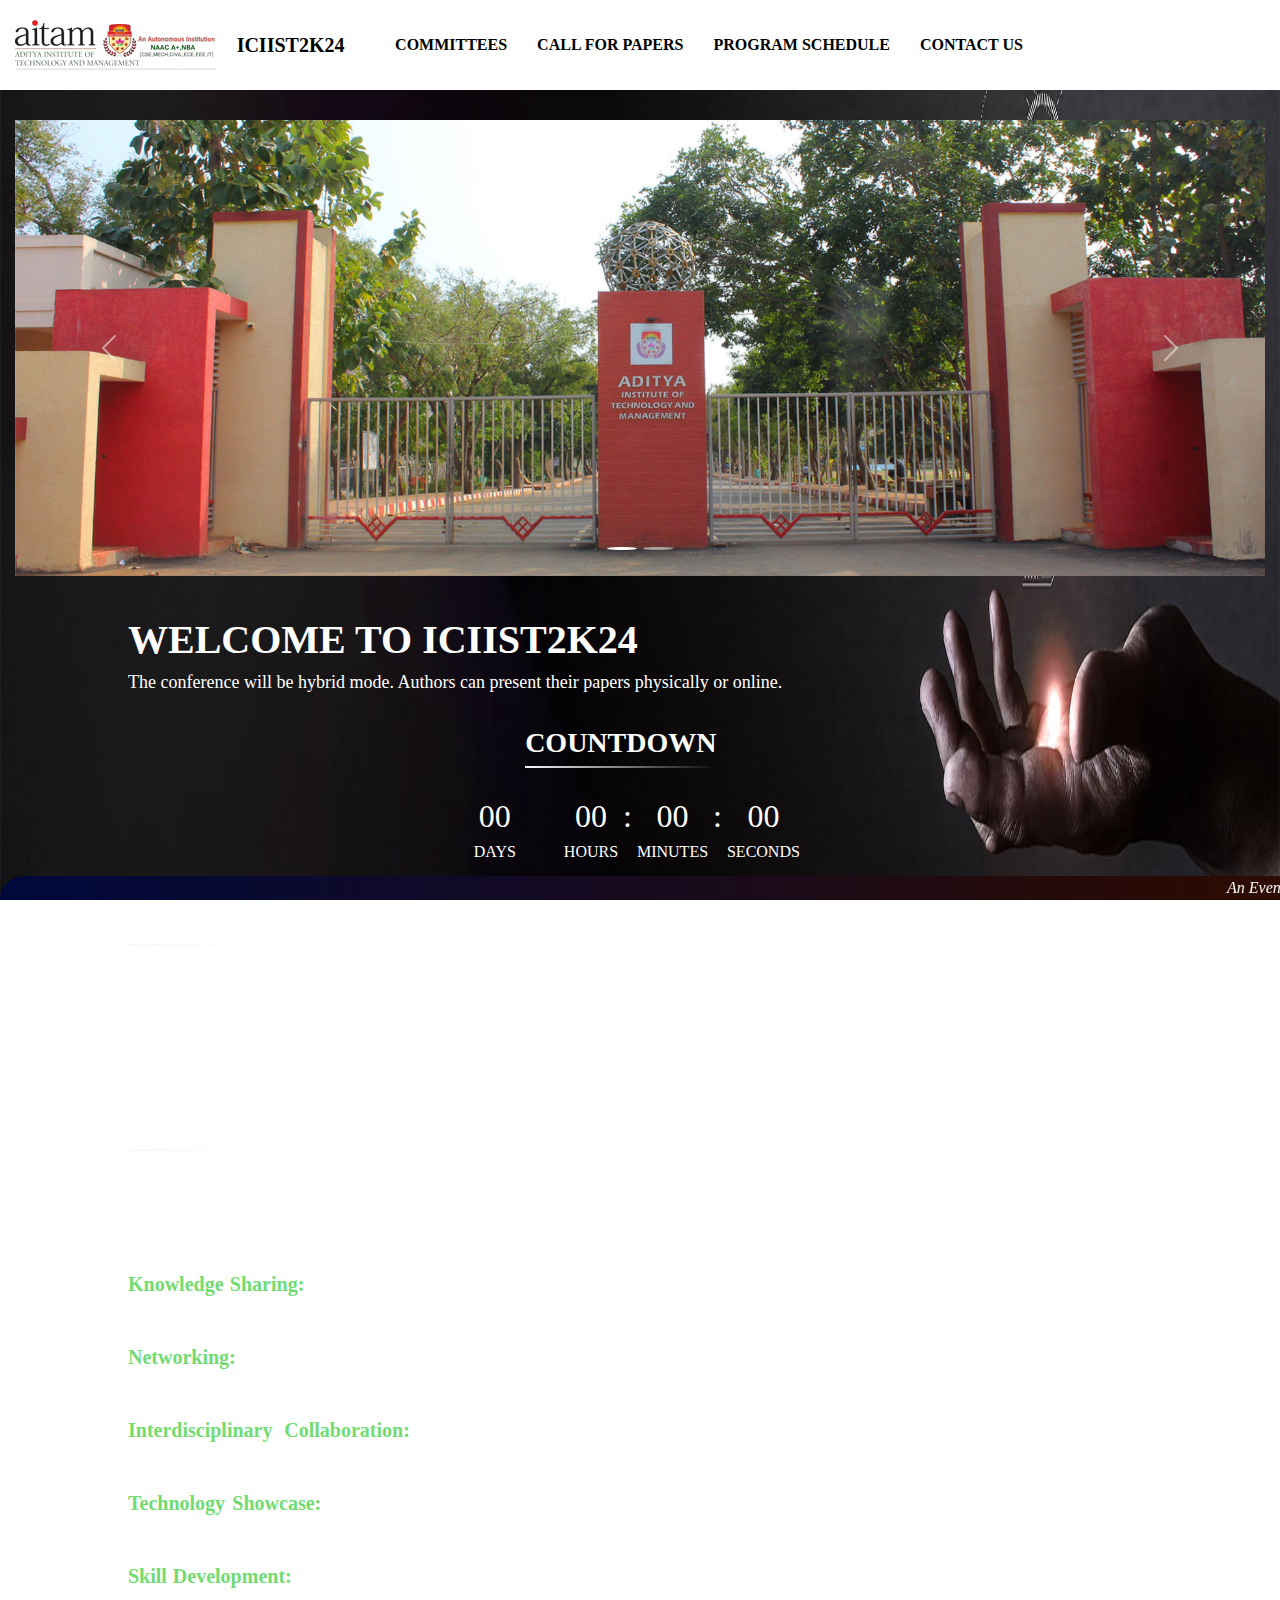
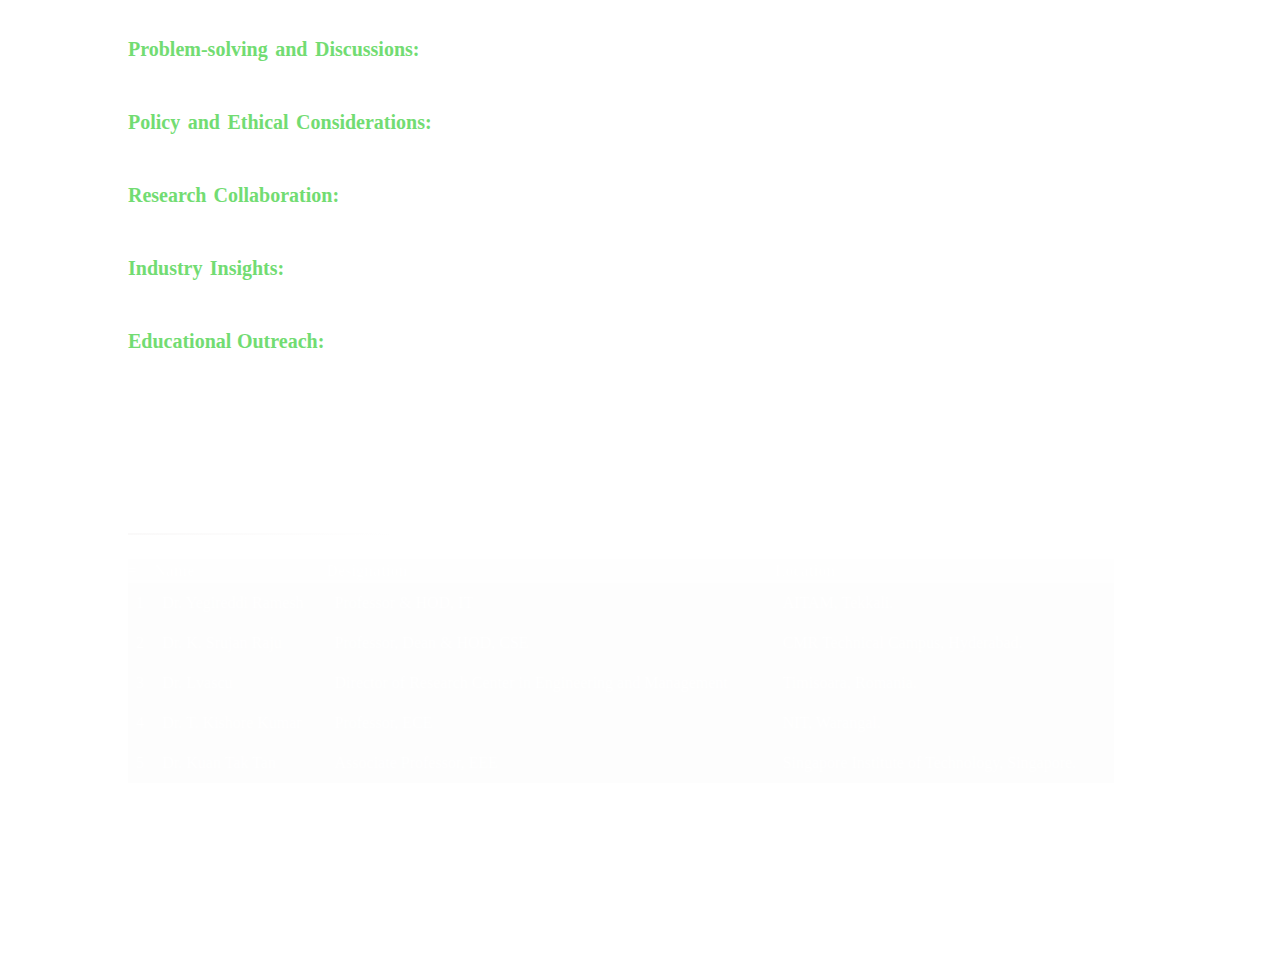
<file: index.html>
<!DOCTYPE html>
<html lang="en">
<head>
  <meta charset="UTF-8">
  <meta name="viewport" content="width=device-width, initial-scale=1">
  <title>ICIIST2K24</title>
  <link href="https://cdn.jsdelivr.net/npm/bootstrap@5.3.3/dist/css/bootstrap.min.css" rel="stylesheet" integrity="sha384-QWTKZyjpPEjISv5WaRU9OFeRpok6YctnYmDr5pNlyT2bRjXh0JMhjY6hW+ALEwIH" crossorigin="anonymous">
  <link rel="stylesheet" href="./style.css"/>
  <script src="https://cdn.jsdelivr.net/npm/bootstrap@5.3.3/dist/js/bootstrap.bundle.min.js" integrity="sha384-YvpcrYf0tY3lHB60NNkmXc5s9fDVZLESaAA55NDzOxhy9GkcIdslK1eN7N6jIeHz" crossorigin="anonymous"></script>
</head>
<body>
    <header class="header">
        <img src="./aitam logo.png">
        <a href="#" class="logo">ICIIST2K24</a>
        <nav class="navbar">
            <a href="./committees.html">COMMITTEES</a>
            <a href="./callforpapers.html">CALL FOR PAPERS</a>
            <a href="./programschedule.html">PROGRAM SCHEDULE</a>
            <a href="#">CONTACT US</a>
            <a></a>
            <a></a>
            <a></a>
            <button type="button">REGISTER HERE</button>
        </nav>
    </header>
    <section id="carousel">
        <div width="97%" style="margin: 120px 15px 20px 15px;height:330px">
            <div id="carouselExampleCaptions" class="carousel slide">
                <div class="carousel-indicators">
                    <button type="button" data-bs-target="#carouselExampleCaptions" data-bs-slide-to="0" class="active" aria-current="true" aria-label="Slide 1"></button>
                    <button type="button" data-bs-target="#carouselExampleCaptions" data-bs-slide-to="1" aria-label="Slide 2"></button>
                </div>
                <div class="carousel-inner">
                    <div class="carousel-item active">
                        <img src="./carousel-1.jpg" class="d-block w-100" alt="...">
                        <div class="carousel-caption d-none d-md-block">
                        
                    </div>
                </div>
                <div class="carousel-item">
                    <img src="./carousel-2.jpg" class="d-block w-100" alt="...">
                    <div class="carousel-caption d-none d-md-block">
                        
                    </div>
                </div>
            </div>
            <button class="carousel-control-prev" type="button" data-bs-target="#carouselExampleCaptions" data-bs-slide="prev">
                <span class="carousel-control-prev-icon" aria-hidden="true"></span>
                <span class="visually-hidden">Previous</span>
            </button>
            <button class="carousel-control-next" type="button" data-bs-target="#carouselExampleCaptions" data-bs-slide="next">
                <span class="carousel-control-next-icon" aria-hidden="true"></span>
                <span class="visually-hidden">Next</span>
            </button>
        </div>
    </section>
    <section id="content" style="margin: 13% 13% 0px 10%; text-align: justify;">
        <h1>WELCOME TO ICIIST2K24</h1>
        <h6>The conference will be hybrid mode. Authors can present their papers physically or online.</h6>
        <br>
        <h3><center><span class="bb-short-underline">COUNTDOWN</span></center></h3><br>
        <div id = "COUNTDOWN" class = "COUNTDOWN"><center>
            <ul>
                <li><span id="days">00</span>DAYS</li>
                <li><span id="hours">00</span>HOURS</li>
                <li class="separator">:</li>
                <li><span id="minutes">00</span>MINUTES</li>
                <li class="separator">:</li>
                <li><span id="seconds">00</span>SECONDS</li>
            </ul></center>
        </div>
        <script>
            var countDownDate = new Date ("AUG 02, 2024 00:00:00").getTime();
            var x = setInterval (function()
            {
                var now = new Date().getTime();
                var distance = countDownDate - now;
                var days = Math.floor(distance / (1000 * 60 * 60 * 24));
                var hours = Math.floor((distance % (1000 * 60 * 60 * 24))/(1000 * 60 * 60));
                var minutes = Math.floor((distance % (1000 * 60 * 60))/(1000 * 60));
                var seconds = Math.floor((distance % (1000 * 60)) / 1000);
                document.getElementById("days").innerHTML = days;
                document.getElementById("hours").innerHTML = hours;
                document.getElementById("minutes").innerHTML = minutes;
                document.getElementById("seconds").innerHTML = seconds;
            },1000);
        </script>
        <br>
        <h3><span class="bb-short-underline">OVERVIEW</span></h3><br>
        <h6>International conferences on innovation, intelligent systems, and smart technologies serve as platforms for researchers, academicians, industry professionals, and policymakers to exchange ideas, share the latest research findings, and discuss advancements in various technological domains. These conferences often cover a broad range of topics, including but not limited to: Intelligent Systems and Artificial Intelligence (AI), Smart Technologies and Internet of Things (IoT), Cyber-Physical Systems, Big Data and Analytics, and Healthcare Technologies</h6>
        <br>
        <h3><span class="bb-short-underline">OBJECTIVES</span></h3><br>
        <h6>The objective of a conference on innovation, intelligent, and smart systems is to bring together professionals, researchers, and experts from various fields to exchange knowledge, ideas, and experiences related to the latest advancements in innovation and intelligent technologies in the domain of Computer Science and Electronics. Here are some key objectives that such a conference might aim to achieve:</h6>
        
        <p style="font-size: 18px;"><strong style="color: rgb(114, 220, 114);font-size: 20px;">Knowledge Sharing:</strong> Facilitate the exchange of cutting-edge research, developments, and best practices in the fields of innovation, intelligent systems, and smart technologies.</p>
        <p style="font-size: 18px;"><strong style="color: rgb(114, 220, 114);font-size: 20px;">Networking:</strong> Provide a platform for participants to network with their peers, fostering collaborations and partnerships between academia, industry, and other stakeholders.</p>
        <p style="font-size: 18px;"><strong style="color: rgb(114, 220, 114);font-size: 20px;">Interdisciplinary Collaboration:</strong> Encourage collaboration between professionals from different disciplines, promoting the integration of diverse perspectives and expertise to address complex challenges.</p>
        <p style="font-size: 18px;"><strong style="color: rgb(114, 220, 114);font-size: 20px;">Technology Showcase:</strong> Showcase the latest innovations, products, and technologies in the fields of intelligent systems and smart technologies, allowing participants to stay updated on industry trends.</p>
        <p style="font-size: 18px;"><strong style="color: rgb(114, 220, 114);font-size: 20px;">Skill Development:</strong> Offer workshops, tutorials, and training sessions to enhance the skills and knowledge of attendees in areas such as artificial intelligence, machine learning, Internet of Things (IoT), and other relevant domains.</p>
        <p style="font-size: 18px;"><strong style="color: rgb(114, 220, 114);font-size: 20px;">Problem-solving and Discussions:</strong> Provide a platform for discussions on challenges and issues in the field, fostering problem-solving discussions that can lead to new insights and solutions.</p>
        <p style="font-size: 18px;"><strong style="color: rgb(114, 220, 114);font-size: 20px;">Policy and Ethical Considerations:</strong> Address the ethical implications and policy considerations associated with the adoption of intelligent and smart systems, ensuring responsible and sustainable development.</p>
        <p style="font-size: 18px;"><strong style="color: rgb(114, 220, 114);font-size: 20px;">Research Collaboration:</strong> Facilitate research collaboration by bringing together researchers working on similar or complementary topics, encouraging the sharing of resources and expertise.</p>
        <p style="font-size: 18px;"><strong style="color: rgb(114, 220, 114);font-size: 20px;">Industry Insights:</strong> Offer insights from industry leaders on the practical applications of intelligent and smart systems, showcasing successful case studies and real-world implementations.</p>
        <p style="font-size: 18px;"><strong style="color: rgb(114, 220, 114);font-size: 20px;">Educational Outreach:</strong> Provide opportunities for students and early-career professionals to learn from established experts, fostering the growth of the next generation of innovators in the field.</p>
        <p style="font-size: 18px;">By achieving these objectives, a conference on innovation, intelligent, and smart systems aims to contribute to the advancement of knowledge, promote collaboration, and drive progress in the development and application of intelligent technologies.</p>    
        <br>
        
        <h3><span class="bb-short-underline">EDITORIAL BOARD</span></h3><br>
        <table style="width: 100%;">
              <tr>
                <th>#</th>
                <th>Name</th>
                <th>Designation</th>
                <th>Location</th>
              </tr>
            </thead>
            <tbody>
              <tr>
                <td>1</td>
                <td>Dr. Yegireddi Ramesh</td>
                <td>Professor & HOD, IT</td>
                <td>AITAM, Tekkali.</td>
              </tr>
              <tr>
                <td>2</td>
                <td>Dr. K. Srujan Raju</td>
                <td>Professor, Dean & HOD, CSE</td>
                <td>CMR Technical Campus, Hyderabad.</td>
              </tr>
              <tr>
                <td>3</td>
                <td>Dr. Lvascu</td>
                <td>Director of Research Center in Engineering and Management</td>
                <td>Timisoara, Romania.</td>
              </tr>
              <tr>
                <td>4</td>
                <td>Dr. T. Kishore Kumar</td>
                <td>Professor, ECE</td>
                <td>NIT, Warangal.</td>
              </tr>
              <tr>
                <td>5</td>
                <td>Dr. Kuan Tak Tan</td>
                <td>Associate Professor, EEE</td>
                <td>Singapore Institute of Technology, Singapore.</td>
              </tr>
            </tbody>
        </table>
        <br>    </section>
    <section id="footer" style="margin: 13% 100% 13% 13%; text-align: justify;"></section>
    <footer>
                <marquee><i>An Event Organising and Hosting by IT Department of AITAM. Copyright &copy 2024, AITAM. All Rights Reserved.</i></marquee>
    </footer>
</section>
</body>
</file>
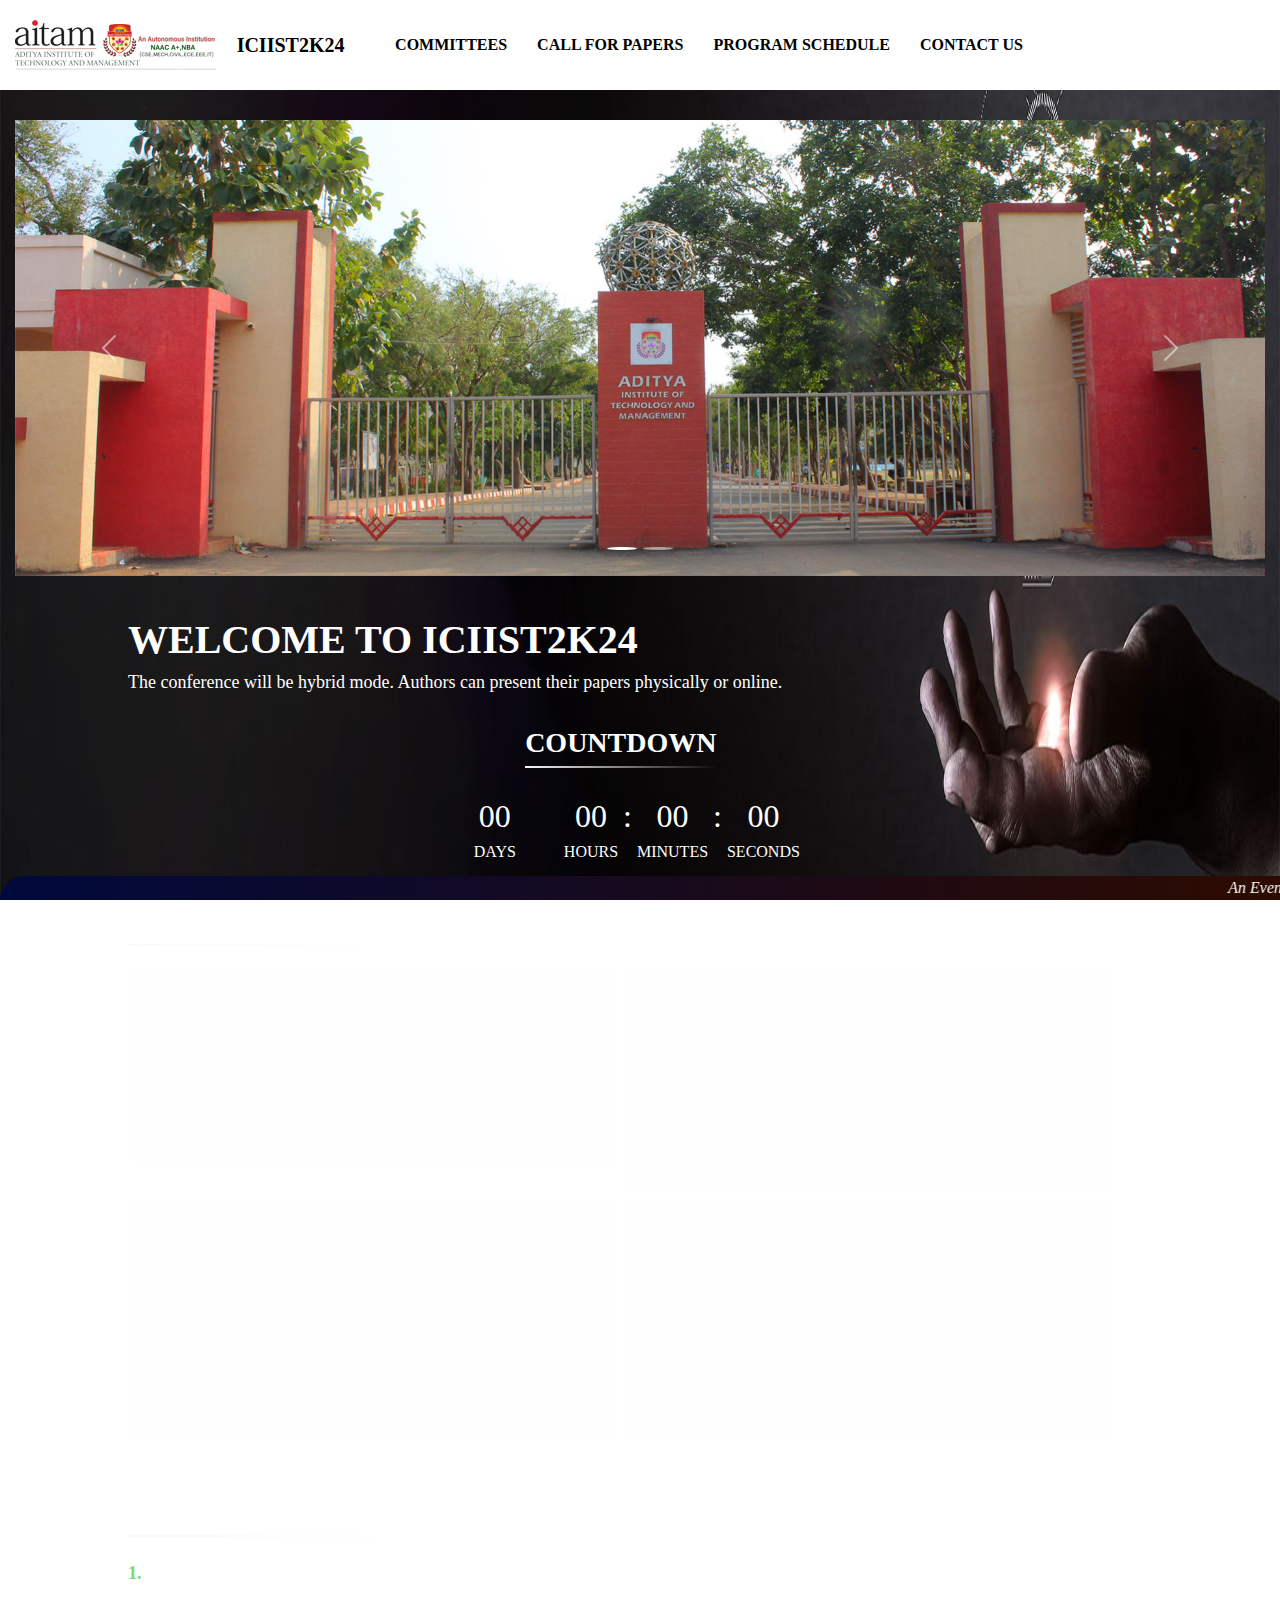
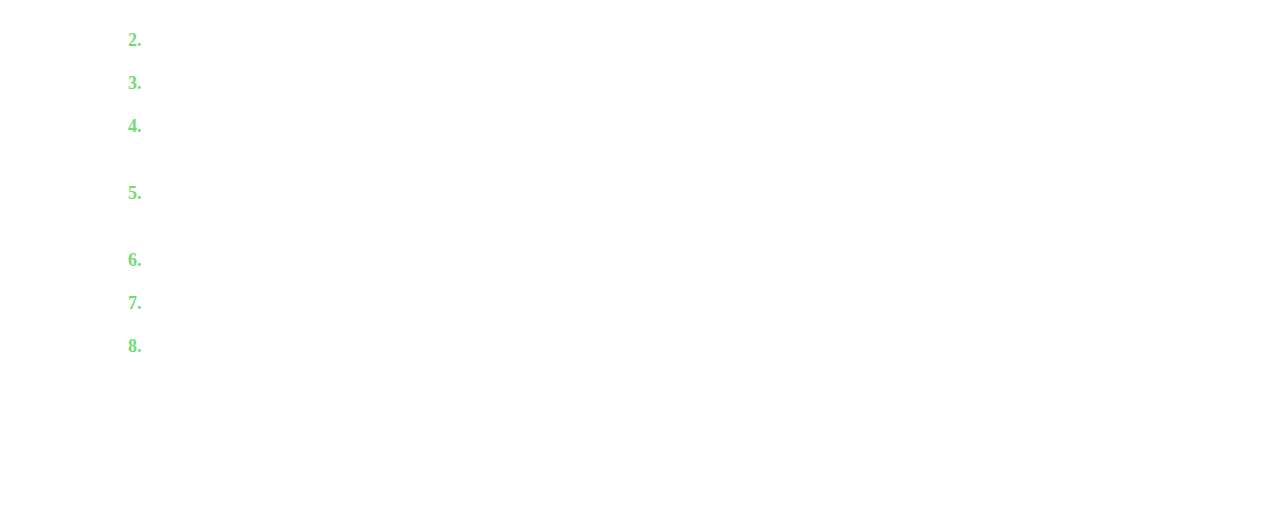
<file: callforpapers.html>
<!DOCTYPE html>
<html lang="en">
<head>
  <meta charset="UTF-8">
  <meta name="viewport" content="width=device-width, initial-scale=1">
  <title>ICIIST2K24</title>
  <link href="https://cdn.jsdelivr.net/npm/bootstrap@5.3.3/dist/css/bootstrap.min.css" rel="stylesheet" integrity="sha384-QWTKZyjpPEjISv5WaRU9OFeRpok6YctnYmDr5pNlyT2bRjXh0JMhjY6hW+ALEwIH" crossorigin="anonymous">
  <link rel="stylesheet" href="./style.css"/>
  <script src="https://cdn.jsdelivr.net/npm/bootstrap@5.3.3/dist/js/bootstrap.bundle.min.js" integrity="sha384-YvpcrYf0tY3lHB60NNkmXc5s9fDVZLESaAA55NDzOxhy9GkcIdslK1eN7N6jIeHz" crossorigin="anonymous"></script>
</head>
<body>
    <header class="header">
        <img src="./aitam logo.png">
        <a href="#" class="logo">ICIIST2K24</a>
        <nav class="navbar">
            <a href="./committees.html">COMMITTEES</a>
            <a href="./callforpapers.html">CALL FOR PAPERS</a>
            <a href="./programschedule.html">PROGRAM SCHEDULE</a>
            <a href="#">CONTACT US</a>
            <a></a>
            <a></a>
            <a></a>
            <button type="button">REGISTER HERE</button>
        </nav>
    </header>
    <section id="carousel">
        <div width="97%" style="margin: 120px 15px 20px 15px;height:330px">
            <div id="carouselExampleCaptions" class="carousel slide">
                <div class="carousel-indicators">
                    <button type="button" data-bs-target="#carouselExampleCaptions" data-bs-slide-to="0" class="active" aria-current="true" aria-label="Slide 1"></button>
                    <button type="button" data-bs-target="#carouselExampleCaptions" data-bs-slide-to="1" aria-label="Slide 2"></button>
                </div>
                <div class="carousel-inner">
                    <div class="carousel-item active">
                        <img src="./carousel-1.jpg" class="d-block w-100" alt="...">
                        <div class="carousel-caption d-none d-md-block">
                        
                    </div>
                </div>
                <div class="carousel-item">
                    <img src="./carousel-2.jpg" class="d-block w-100" alt="...">
                    <div class="carousel-caption d-none d-md-block">
                        
                    </div>
                </div>
            </div>
            <button class="carousel-control-prev" type="button" data-bs-target="#carouselExampleCaptions" data-bs-slide="prev">
                <span class="carousel-control-prev-icon" aria-hidden="true"></span>
                <span class="visually-hidden">Previous</span>
            </button>
            <button class="carousel-control-next" type="button" data-bs-target="#carouselExampleCaptions" data-bs-slide="next">
                <span class="carousel-control-next-icon" aria-hidden="true"></span>
                <span class="visually-hidden">Next</span>
            </button>
        </div>
    </section>
    <section id="content" style="margin: 13% 13% 0px 10%; text-align: justify;">
        <h1>WELCOME TO ICIIST2K24</h1>
        <h6>The conference will be hybrid mode. Authors can present their papers physically or online.</h6>
        <br>
        <h3><center><span class="bb-short-underline">COUNTDOWN</span></center></h3><br>
        <div id = "COUNTDOWN" class = "COUNTDOWN"><center>
            <ul>
                <li><span id="days">00</span>DAYS</li>
                <li><span id="hours">00</span>HOURS</li>
                <li class="separator">:</li>
                <li><span id="minutes">00</span>MINUTES</li>
                <li class="separator">:</li>
                <li><span id="seconds">00</span>SECONDS</li>
            </ul></center>
        </div>
        <script>
            var countDownDate = new Date ("AUG 02, 2024 00:00:00").getTime();
            var x = setInterval (function()
            {
                var now = new Date().getTime();
                var distance = countDownDate - now;
                var days = Math.floor(distance / (1000 * 60 * 60 * 24));
                var hours = Math.floor((distance % (1000 * 60 * 60 * 24))/(1000 * 60 * 60));
                var minutes = Math.floor((distance % (1000 * 60 * 60))/(1000 * 60));
                var seconds = Math.floor((distance % (1000 * 60)) / 1000);
                document.getElementById("days").innerHTML = days;
                document.getElementById("hours").innerHTML = hours;
                document.getElementById("minutes").innerHTML = minutes;
                document.getElementById("seconds").innerHTML = seconds;
            },1000);
        </script>
        <br>
        <h3><span class="bb-short-underline">CALL FOR PAPERS</span></h3><br>
        <div class="container">
            <div class="row">
              <div class="col-md-6">
                  <div class="paper-item">
                      <h4>INTELLIGENT SYSTEMS</h4>
                      <h6>
                          1. Artificial Intelligence<br>
                          2. Pattern & Speech Recognition<br>
                          3. Fuzzy Logic & Soft Computing<br>
                          4. Neural Networks<br><br>
                      <h6>
                  </div>
              </div>
              <div class="col-md-6">
                  <div class="paper-item">
                      <h4>NETWORKING AND CYBER SECURITY</h4>
                      <h6>
                          1. Cyber Security in Wireless Networks<br>
                          2. Intrusion and Anomaly Detection<br>
                          3. Machine Learning for Cyber Security<br>
                          4. Security and Privacy in Cloud Computing<br>
                          5. Mobile Adhoc and Sensor Networks
                      <h6>
                  </div>
              </div>
              <div class="col-md-6">
                  <div class="paper-item">
                      <h4>SMART SYSTEMS</h4>
                      <h6>
                          1. Smart Computing for Security<br>
                          2. Smart Computing for Data Science<br>
                          3. Smart Computing for Artificial Intelligence<br><br><br><br><br>
                      <h6>
                  </div>
              </div>
              <div class="col-md-6">
                  <div class="paper-item">
                      <h4>ELECTRONICS</h4>
                      <h6>
                          1. Digital Signal Processing<br>
                          2. Media Image and Vidoe Processing<br>
                          3. Wireless Communication Networks<br>
                          4. VLSI, Embedded Systems and IoT<br>
                          5. Applications of AI in Electronic Systems<br>
                          6. 5G and GPS Systems<br>
                          7. Machine Learning and Deep Learning
                      <h6>
                  </div>
              </div>
            </div>
          </div>
          <br><br>
        
        <h3><span class="bb-short-underline">AUTHOR GUIDELINES</span></h3><br>
        <p style="font-size: 16px;"><strong style="color: rgb(114, 220, 114);font-size: 18px;">1.</strong> Authors should submit their papers only through the Microsoft CMT Conference link. Create/sign up for a Microsoft CMT account and upload your paper.</p>
        <p style="font-size: 16px;"><strong style="color: rgb(114, 220, 114);font-size: 18px;">2.</strong> The papers which are not in the required format will be subjected to rejection without any judgment on its quality.</p>
        <p style="font-size: 16px;"><strong style="color: rgb(114, 220, 114);font-size: 18px;">3.</strong> Plagiarism report of the content exceeding the acceptable range will not be permitted for presentation.</p>
        <p style="font-size: 16px;"><strong style="color: rgb(114, 220, 114);font-size: 18px;">4.</strong> All papers that conform to submission guidelines will be peer-reviewed and evaluated based on originality, innovation, technical and/or research content/depth, correctness, relevance to conference, contributions, and readability.</p>
        <p style="font-size: 16px;"><strong style="color: rgb(114, 220, 114);font-size: 18px;">5.</strong> At least one author of an accepted paper should register for their paper to be presented/ published. The co-authors can pay the participant amount to attend the conference/workshop (s).</p>
        <p style="font-size: 16px;"><strong style="color: rgb(114, 220, 114);font-size: 18px;">6.</strong> If an author has got more than one accepted paper, each paper has to be registered separately.</p>
        <p style="font-size: 16px;"><strong style="color: rgb(114, 220, 114);font-size: 18px;">7.</strong> The conference proceedings will be shared in SOFT COPY to the Registered Author ONLY.</p>
        <p style="font-size: 16px;"><strong style="color: rgb(114, 220, 114);font-size: 18px;">8.</strong> The registration doesn’t cover accommodation, transportation, etc.</p>
        
            </section>
    <section id="footer" style="margin: 13% 100% 13% 13%; text-align: justify;"></section>
    <footer>
                <marquee><i>An Event Organising and Hosting by IT Department of AITAM. Copyright &copy 2024, AITAM. All Rights Reserved.</i></marquee>
    </footer>
</section>
</body>
</file>
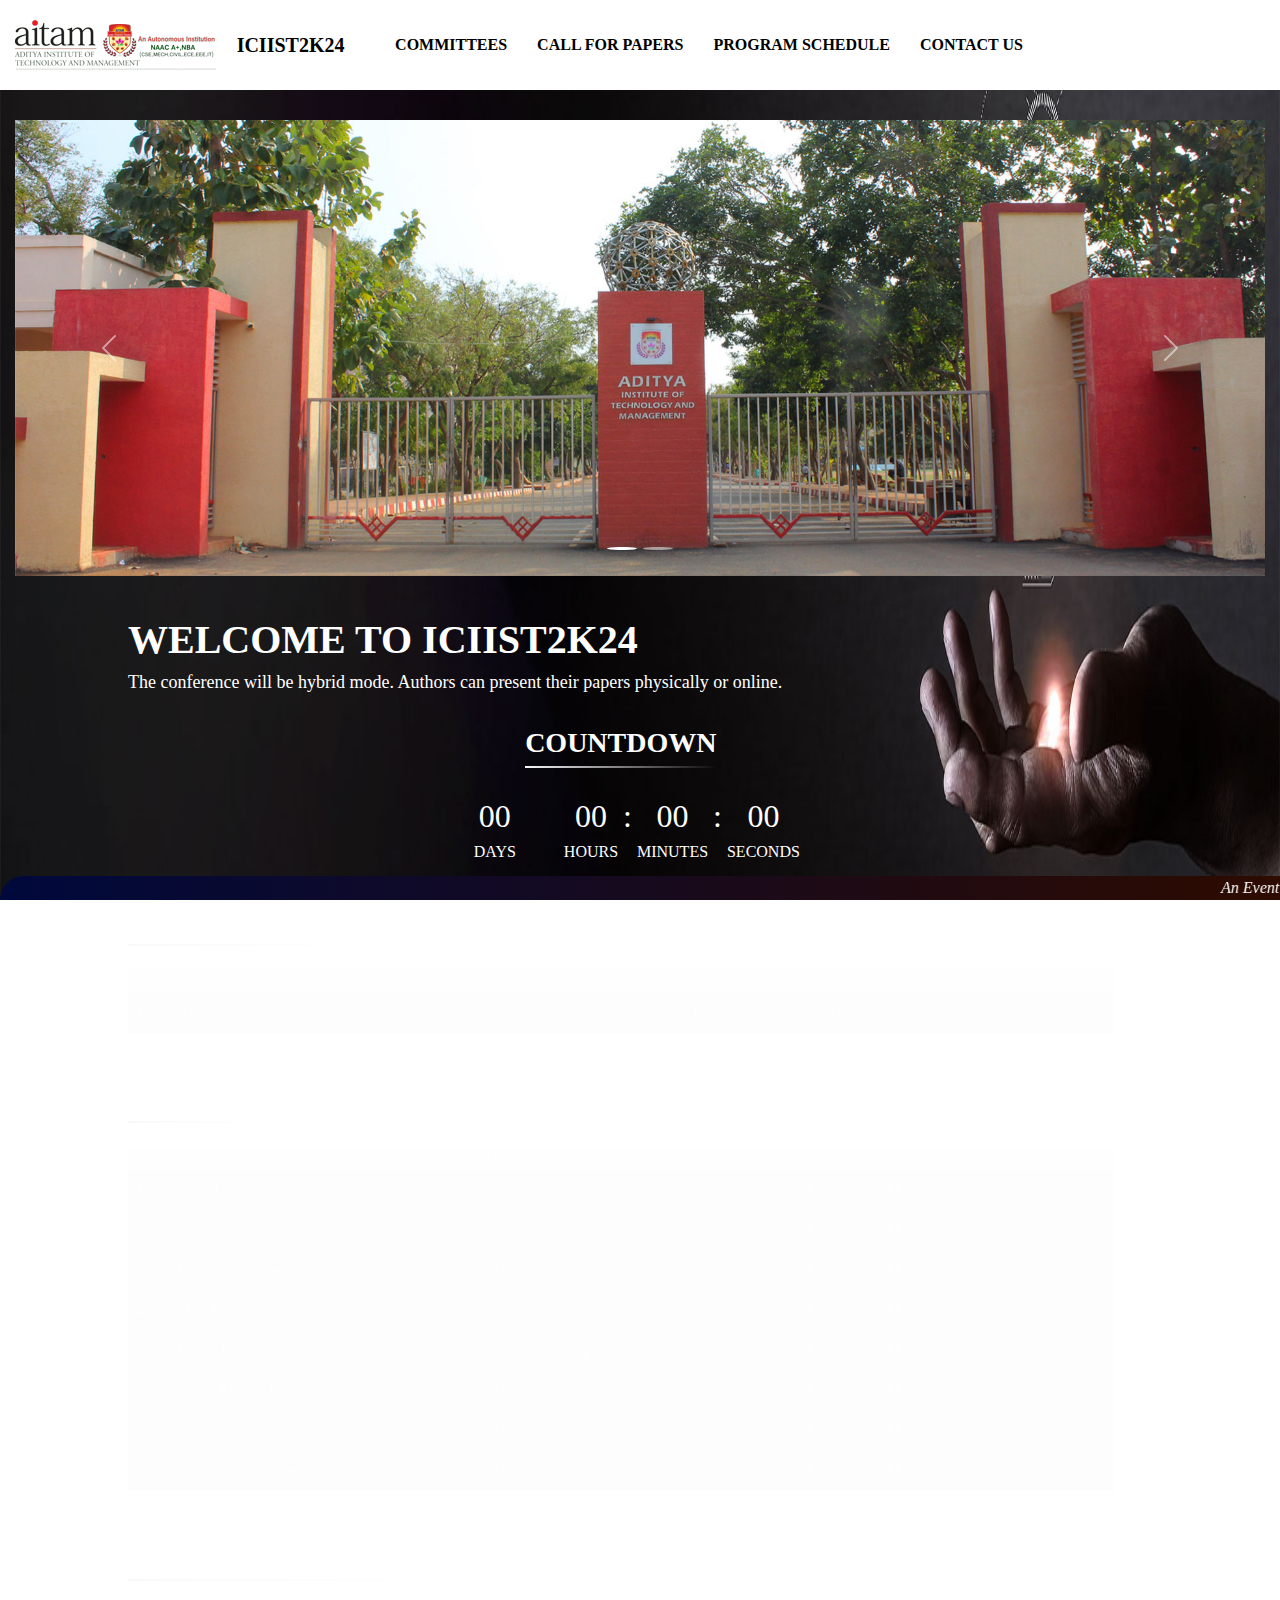
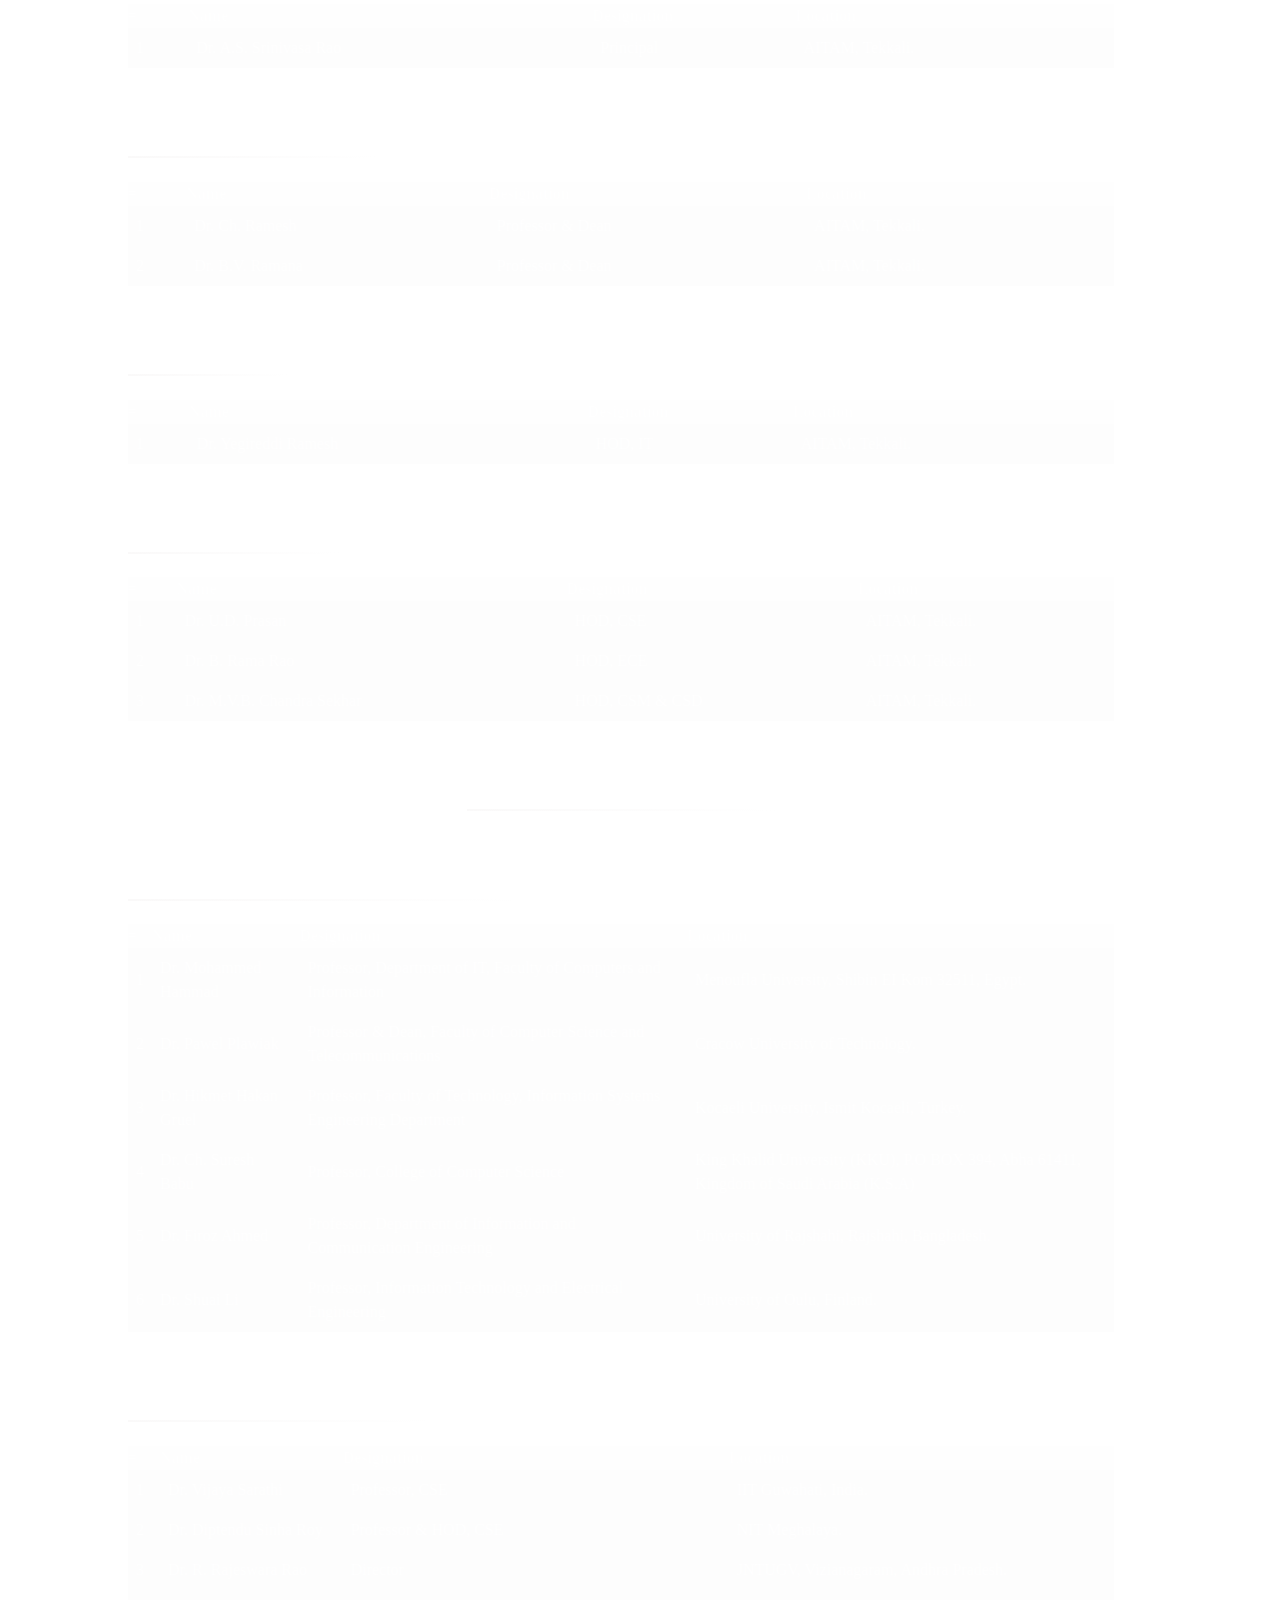
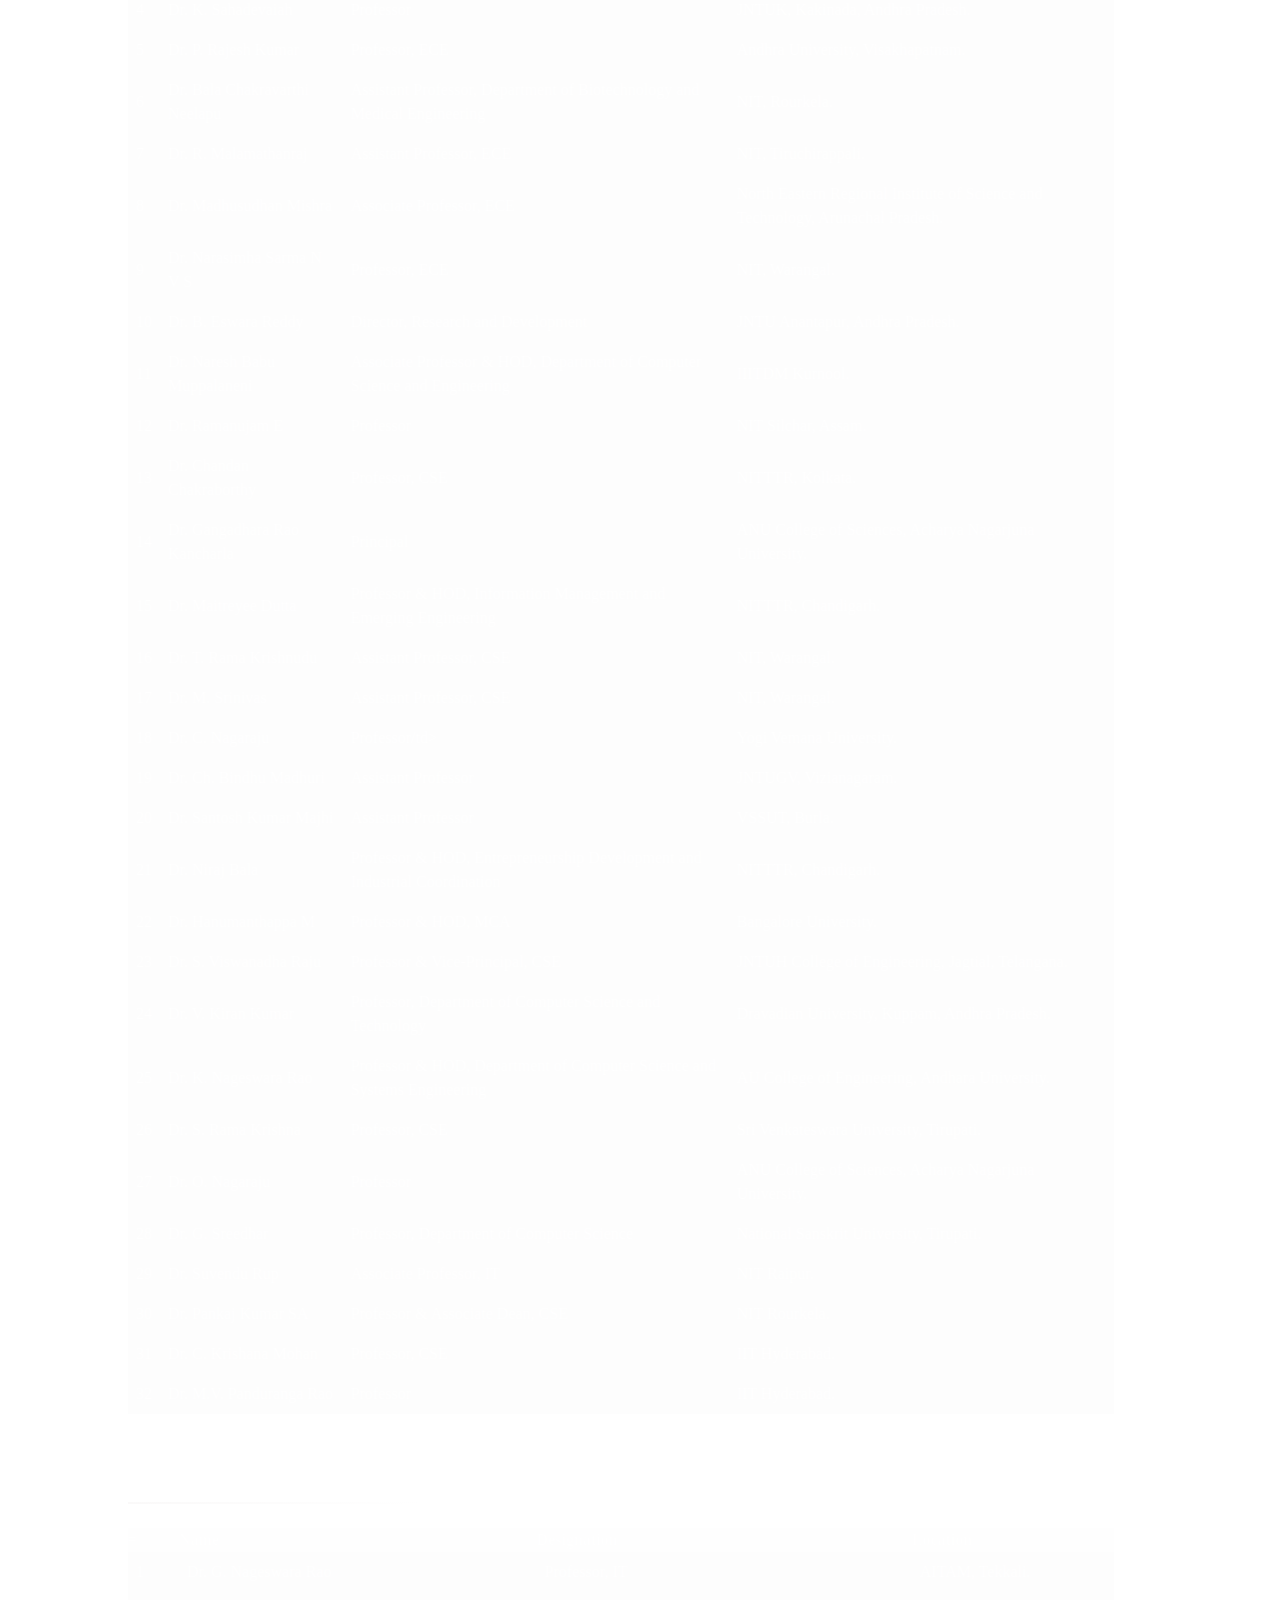
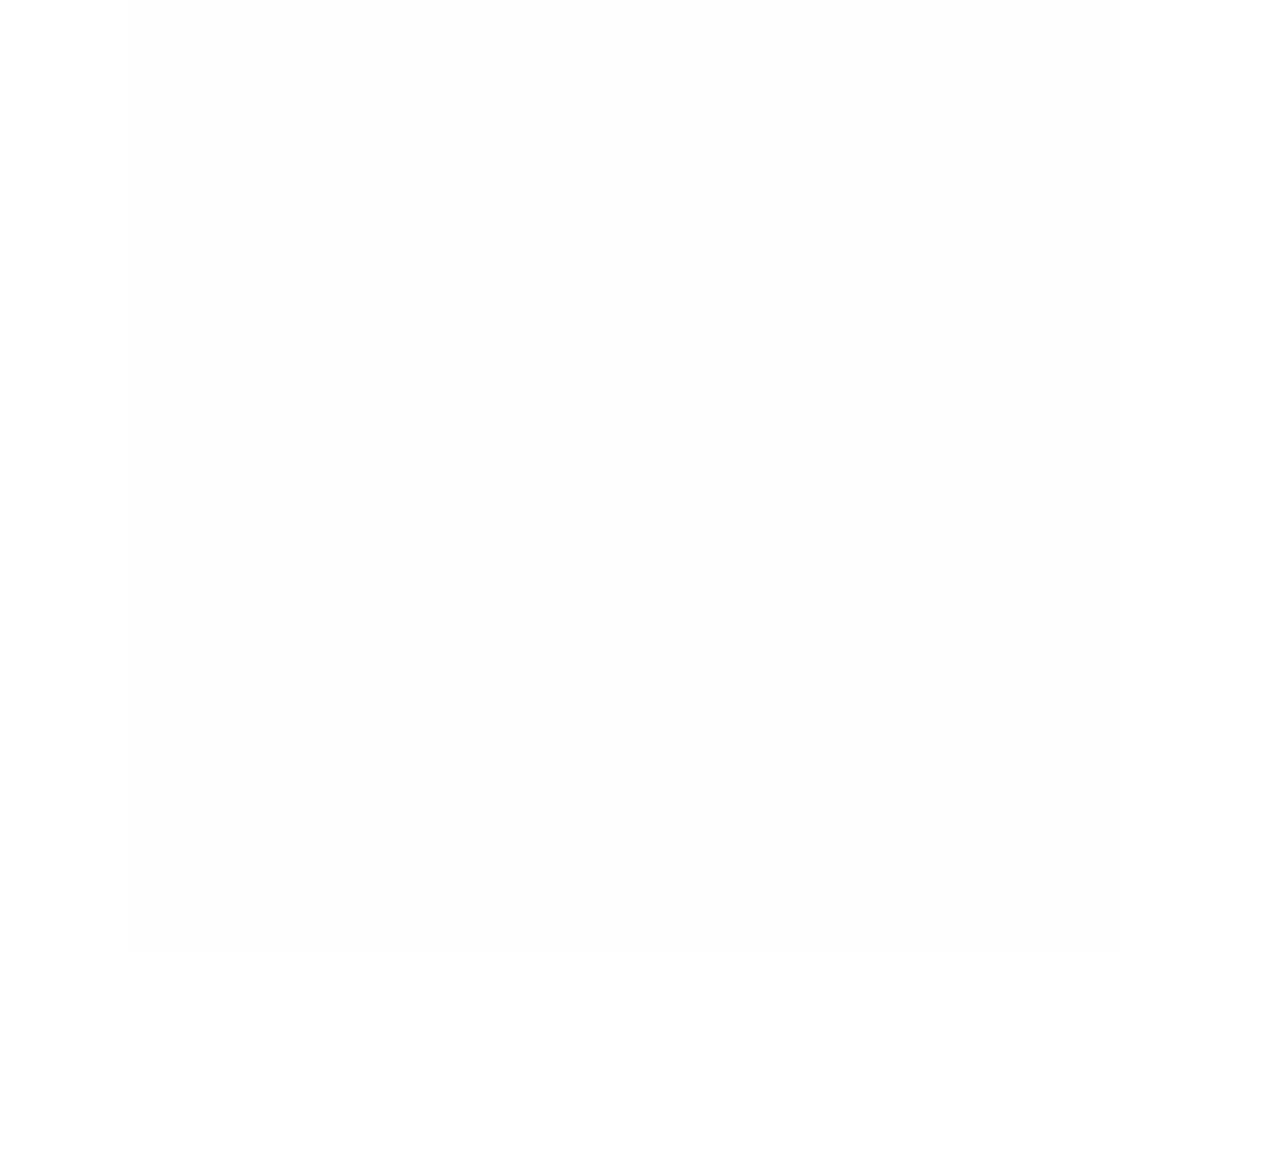
<file: committees.html>
<!DOCTYPE html>
<html lang="en">
<head>
  <meta charset="UTF-8">
  <meta name="viewport" content="width=device-width, initial-scale=1">
  <title>ICIIST2K24</title>
  <link href="https://cdn.jsdelivr.net/npm/bootstrap@5.3.3/dist/css/bootstrap.min.css" rel="stylesheet" integrity="sha384-QWTKZyjpPEjISv5WaRU9OFeRpok6YctnYmDr5pNlyT2bRjXh0JMhjY6hW+ALEwIH" crossorigin="anonymous">
  <link rel="stylesheet" href="./style.css"/>
  <script src="https://cdn.jsdelivr.net/npm/bootstrap@5.3.3/dist/js/bootstrap.bundle.min.js" integrity="sha384-YvpcrYf0tY3lHB60NNkmXc5s9fDVZLESaAA55NDzOxhy9GkcIdslK1eN7N6jIeHz" crossorigin="anonymous"></script>
</head>
<body>
    <header class="header">
        <img src="./aitam logo.png">
        <a href="./index.html" class="logo">ICIIST2K24</a>
        <nav class="navbar">
            <a href="./committees.html">COMMITTEES</a>
            <a href="./callforpapers.html">CALL FOR PAPERS</a>
            <a href="./programschedule.html">PROGRAM SCHEDULE</a>
            <a href="#">CONTACT US</a>
            <a></a>
            <a></a>
            <a></a>
            <button type="button">REGISTER HERE</button>
        </nav>
    </header>
    <section id="carousel">
        <div width="97%" style="margin: 120px 15px 20px 15px;height:330px">
            <div id="carouselExampleCaptions" class="carousel slide">
                <div class="carousel-indicators">
                    <button type="button" data-bs-target="#carouselExampleCaptions" data-bs-slide-to="0" class="active" aria-current="true" aria-label="Slide 1"></button>
                    <button type="button" data-bs-target="#carouselExampleCaptions" data-bs-slide-to="1" aria-label="Slide 2"></button>
                    
                </div>
                <div class="carousel-inner">
                    <div class="carousel-item active">
                        <img src="./carousel-1.jpg" class="d-block w-100" alt="...">
                        <div class="carousel-caption d-none d-md-block">
                        
                    </div>
                </div>
                <div class="carousel-item">
                    <img src="./carousel-2.jpg" class="d-block w-100" alt="...">
                    <div class="carousel-caption d-none d-md-block">
                        
                    </div>
                </div>
                
            </div>
            <button class="carousel-control-prev" type="button" data-bs-target="#carouselExampleCaptions" data-bs-slide="prev">
                <span class="carousel-control-prev-icon" aria-hidden="true"></span>
                <span class="visually-hidden">Previous</span>
            </button>
            <button class="carousel-control-next" type="button" data-bs-target="#carouselExampleCaptions" data-bs-slide="next">
                <span class="carousel-control-next-icon" aria-hidden="true"></span>
                <span class="visually-hidden">Next</span>
            </button>
        </div>
    </section>
    <section id="content" style="margin: 13% 13% 0px 10%; text-align: justify;">
        <h1>WELCOME TO ICIIST2K24</h1>
        <h6>The conference will be hybrid mode. Authors can present their papers physically or online.</h6>
        <br>
        <h3><center><span class="bb-short-underline">COUNTDOWN</span></center></h3><br>
        <div id = "COUNTDOWN" class = "COUNTDOWN"><center>
            <ul>
                <li><span id="days">00</span>DAYS</li>
                <li><span id="hours">00</span>HOURS</li>
                <li class="separator">:</li>
                <li><span id="minutes">00</span>MINUTES</li>
                <li class="separator">:</li>
                <li><span id="seconds">00</span>SECONDS</li>
            </ul></center>
        </div>
        <script>
            var countDownDate = new Date ("AUG 02, 2024 00:00:00").getTime();
            var x = setInterval (function()
            {
                var now = new Date().getTime();
                var distance = countDownDate - now;
                var days = Math.floor(distance / (1000 * 60 * 60 * 24));
                var hours = Math.floor((distance % (1000 * 60 * 60 * 24))/(1000 * 60 * 60));
                var minutes = Math.floor((distance % (1000 * 60 * 60))/(1000 * 60));
                var seconds = Math.floor((distance % (1000 * 60)) / 1000);
                document.getElementById("days").innerHTML = days;
                document.getElementById("hours").innerHTML = hours;
                document.getElementById("minutes").innerHTML = minutes;
                document.getElementById("seconds").innerHTML = seconds;
            },1000);
        </script>
        <br>
        <h3><span class="bb-short-underline">CHIEF PATRONS</span></h3><br>
        <table style="width: 100%;">
              <tr>
                <th>#</th>
                <th>Name</th>
                <th>Designation</th>
                <th>Location</th>
              </tr>
            </thead>
            <tbody>
              <tr>
                <td>1</td>
                <td>Dr. K. Someswara Rao</td>
                <td>Chairman</td>
                <td>Aditya Educational Society, Tekkali.</td>
              </tr>
            </tbody>
        </table>
        <br><br>
        <h3><span class="bb-short-underline">PATRONS</span></h3><br>
        <table style="width: 100%;">
            <tr>
              <th>#</th>
              <th>Name</th>
              <th>Designation</th>
              <th>Location</th>
            </tr>
          </thead>
          <tbody>
            <tr>
              <td>1</td>
              <td>Sri L.L. Naidu</td>
              <td>Secretary</td>
              <td>Aditya Educational Society, Tekkali.</td>
            </tr>
            <tr>
                <td>2</td>
                <td>Sri T. Naga Raju</td>
                <td>Treasurer</td>
                <td>Aditya Educational Society, Tekkali.</td>
              </tr>
              <tr>
                <td>3</td>
                <td>Prof. V.V. Nageswara Rao</td>
                <td>Director</td>
                <td>Aditya Educational Society, Tekkali.</td>
              </tr>
              <tr>
                <td>4</td>
                <td>Mrs. V. Sudha Priya</td>
                <td>Vice Chairman</td>
                <td>Aditya Educational Society, Tekkali.</td>
              </tr>
              <tr>
                <td>5</td>
                <td>Dr. K. Ravi Kumar</td>
                <td>Joint Secretary</td>
                <td>Aditya Educational Society, Tekkali.</td>
              </tr>
              <tr>
                <td>6</td>
                <td>Sri K. Madhu Kumar</td>
                <td>Director</td>
                <td>Aditya Educational Society, Tekkali.</td>
              </tr>
              <tr>
                <td>7</td>
                <td>Sri T. Naga Seshu</td>
                <td>Director</td>
                <td>Aditya Educational Society, Tekkali.</td>
              </tr>
              <tr>
                <td>8</td>
                <td>Sri V. Naga Sanketh</td>
                <td>Director</td>
                <td>Aditya Educational Society, Tekkali.</td>
              </tr>
          </tbody>
      </table>
      <br><br>
      <h3><span class="bb-short-underline">CONFERENCE CHAIR</span></h3><br>
        <table style="width: 100%;">
              <tr>
                <th>#</th>
                <th>Name</th>
                <th>Designation</th>
                <th>Location</th>
              </tr>
            </thead>
            <tbody>
              <tr>
                <td>1</td>
                <td>Dr. A.S. Srinivasa Rao</td>
                <td>Principal</td>
                <td>AITAM, Tekkali.</td>
              </tr>
            </tbody>
        </table>
        <br><br>
        <h3><span class="bb-short-underline">PROGRAM CHAIR</span></h3><br>
        <table style="width: 100%;">
              <tr>
                <th>#</th>
                <th>Name</th>
                <th>Designation</th>
                <th>Location</th>
              </tr>
            </thead>
            <tbody>
              <tr>
                <td>1</td>
                <td>Dr. Ch. Ramesh</td>
                <td>Professor & Dean</td>
                <td>AITAM, Tekkali.</td>
              </tr>
              <tr>
                <td>2</td>
                <td>Dr. B.V. Ramana</td>
                <td>Professor & Dean</td>
                <td>AITAM, Tekkali.</td>
              </tr>
            </tbody>
        </table>
        <br><br>
        <h3><span class="bb-short-underline">CONVENER</span></h3><br>
        <table style="width: 100%;">
              <tr>
                <th>#</th>
                <th>Name</th>
                <th>Designation</th>
                <th>Location</th>
              </tr>
            </thead>
            <tbody>
              <tr>
                <td>1</td>
                <td>Dr. Yegireddi Ramesh</td>
                <td>HOD, IT</td>
                <td>AITAM, Tekkali.</td>
              </tr>
            </tbody>
        </table>
        <br><br>
        <h3><span class="bb-short-underline">CO-CONVENER</span></h3><br>
        <table style="width: 100%;">
              <tr>
                <th>#</th>
                <th>Name</th>
                <th>Designation</th>
                <th>Location</th>
              </tr>
            </thead>
            <tbody>
              <tr>
                <td>1</td>
                <td>Dr. U.D. Prasan</td>
                <td>HOD, CSE</td>
                <td>AITAM, Tekkali.</td>
              </tr>
              <tr>
                <td>2</td>
                <td>Dr. B. Rama Rao</td>
                <td>HOD, ECE</td>
                <td>AITAM, Tekkali.</td>
              </tr>
              <tr>
                <td>3</td>
                <td>Dr. M.V.B. Chandra Sekhar</td>
                <td>HOD, CSM & CSD</td>
                <td>AITAM, Tekkali.</td>
              </tr>
            </tbody>
        </table>
        <br><br>
        <h3><center><span class="bb-short-underline">COMMITTEE DETAILS</span></center></h3><br><br>
        <h3><span class="bb-short-underline">INTERNATIONAL  ADVISORY</span></h3><br>
        <table style="width: 100%;">
              <tr>
                <th>#</th>
                <th>Name</th>
                <th>Designation</th>
                <th>Location</th>
              </tr>
            </thead>
            <tbody>
              <tr>
                <td>1</td>
                <td>Dr. Mohammed Hammad</td>
                <td>Professor, Department of IT, Faculty of Computers and Information</td>
                <td>Menoufla University, Shibin EI Kom 32511, Egypt.</td>
              </tr>
              <tr>
                <td>2</td>
                <td>Dr. Pawel Plawiak</td>
                <td>Professor & Dean, Faculty of Computer Science and Telecommunications</td>
                <td>Cracow University of Technology.</td>
              </tr>
              <tr>
                <td>3</td>
                <td>Dr. Hikmet Hakan Gruel</td>
                <td>Professor, Faculty of Technology, Information Systems Engineering Department</td>
                <td>Kocaeli University, Ismit Kocaeli, Turkey.</td>
              </tr>
              <tr>
                <td>4</td>
                <td>Dr. Ch. Suresh Babu</td>
                <td>Professor, College of Computer Science</td>
                <td>King Khalid University (KKU), P.O BOX 394, Abha 61411, Kingdom of Saudi Arabia (K.S.A)</td>
              </tr>
              <tr>
                <td>5</td>
                <td>Dr. Firoz Ahmed</td>
                <td>Professor, Department of Information and Communication Engineering</td>
                <td>University of Rajshahi, Rajshahi, Bangladesh.</td>
              </tr>
              <tr>
                <td>6</td>
                <td>Dr. Shuai Li</td>
                <td>Professor, Information Technology and Electrical Engineering</td>
                <td>University of Oulu, Finland.</td>
              </tr>
            </tbody>
        </table>
        <br><br>
        <h3><span class="bb-short-underline">NATIONAL  ADVISORY</span></h3><br>
        <table style="width: 100%;">
              <tr>
                <th>#</th>
                <th>Name</th>
                <th>Designation</th>
                <th>Location</th>
              </tr>
            </thead>
            <tbody>
              <tr>
                <td>1</td>
                <td>Dr. Vijaya Sarathi</td>
                <td>Professor, CSE</td>
                <td>IIT Guwahati, India.</td>
              </tr>
              <tr>
                <td>2</td>
                <td>Dr. Diptendu Sinha Roy</td>
                <td>Professor & HOD, CSE</td>
                <td>NIT Meghalaya.</td>
              </tr>
              <tr>
                <td>3</td>
                <td>Dr. R. Rajeswara Rao</td>
                <td>Director</td>
                <td>JNTUGV, Vizianagaram, Andhra Pradesh.</td>
              </tr>
              <tr>
                <td>4</td>
                <td>Dr. K. Sahadevaiah</td>
                <td>Professor</td>
                <td>JNTUK, Kakinada, Andhra Pradesh.</td>
              </tr>
              <tr>
                <td>5</td>
                <td>Dr. P. Rajesh Kumar</td>
                <td>Professor, ECE</td>
                <td>Andhra University, Visakhapatnam.</td>
              </tr>
              <tr>
                <td>6</td>
                <td>Dr. Bala Chakravarthi Neelapu</td>
                <td>Assistant Professor, Department of Biotechnology and Medical Engineering</td>
                <td>NIT, Rourkela.</td>
              </tr>
              <tr>
                <td>7</td>
                <td>Dr. R. Malamathanraj</td>
                <td>Assistant Professor, ECE</td>
                <td>NIT, Tiruchirappali.</td>
              </tr>
              <tr>
                <td>8</td>
                <td>Dr. Madhusudhan Mishra</td>
                <td>Associate Professor, ECE</td>
                <td>North Eastern Regional Institute of Science and Technology, Arunachal Pradesh.</td>
              </tr>
              <tr>
                <td>9</td>
                <td>Dr. Narasimha Sarma N V S</td>
                <td>Professor, ECE</td>
                <td>NIT, Warangal.</td>
              </tr>
              <tr>
                <td>10</td>
                <td>Dr. B. Eswara Reddy</td>
                <td>Director, Research and Development</td>
                <td>JNTU Anantapur, Andhra Pradesh.</td>
              </tr>
              <tr>
                <td>11</td>
                <td>Dr. Naresh Babu Muppalaneni</td>
                <td>Associate Professor & HOD, Department of Computer Science and Engineering</td>
                <td>IIITDM Kurnool.</td>
              </tr>
              <tr>
                <td>12</td>
                <td>Dr. Ramanujam E</td>
                <td>Professor</td>
                <td>NIT Silchar, Assam.</td>
              </tr>
              <tr>
                <td>13</td>
                <td>Dr. Chandan Chakraborthy</td>
                <td>Professor, CSE</td>
                <td>NITTTR, Kolkata.</td>
              </tr>
              <tr>
                <td>14</td>
                <td>Dr. Gangadhara Rao Kancharla</td>
                <td>Principal</td>
                <td>ANU College of Sciences, Acharya Nagarjuna University.</td>
              </tr>
              <tr>
                <td>15</td>
                <td>Dr. Maitreyee Dutta</td>
                <td>Professor & HOD, Information Management and Emerging Engineering</td>
                <td>NITTTR, Chandigarh.</td>
              </tr>
              <tr>
                <td>16</td>
                <td>Dr. T. Rama Krishnudu</td>
                <td>Assistant Professor, CSE</td>
                <td>NIT, Warangal.</td>
              </tr>
              <tr>
                <td>17</td>
                <td>Dr. M. Srinivas</td>
                <td>Assistant Professor, CSE</td>
                <td>NIT, Warangal.</td>
              </tr>
              <tr>
                <td>18</td>
                <td>Dr. C. Nagaraju</td>
                <td>Professor/td>
                <td>Yogi Vemana University.</td>
              </tr>
              <tr>
                <td>19</td>
                <td>Dr. Ch. Bindhu Madhuri</td>
                <td>Assistant Professor</td>
                <td>JNTUGV, Vizianagaram.</td>
              </tr>
              <tr>
                <td>20</td>
                <td>Dr. Santosh Kumar Majhi</td>
                <td>Assistant Professor</td>
                <td>VSSUT, Burla.</td>
              </tr>
              <tr>
                <td>21</td>
                <td>Dr. Niraj Bala</td>
                <td>Professor & HOD, Entrepreneurship Development and Industrial Coordination</td>
                <td>NITTTR, Chandigarh.</td>
              </tr>
              <tr>
                <td>22</td>
                <td>Dr. Hanumanthappa M</td>
                <td>Professor & HOD, MCA</td>
                <td>Bangalore University.</td>
              </tr>
              <tr>
                <td>23</td>
                <td>Dr. S. Viswanadha Raju</td>
                <td>Professor & Vice-Principal, CSE</td>
                <td>JNTUH College of Engineering, Jagtial, Telangana.</td>
              </tr>
              <tr>
                <td>24</td>
                <td>Dr. V. Kiran Kumar</td>
                <td>Professor, Department of Computer Science and Technology</td>
                <td>Dravadian University, Kuppam, Andhra Pradesh.</td>
              </tr>
              <tr>
                <td>25</td>
                <td>Dr. K. Nageswara Rao</td>
                <td>Professor & HOD, Department of Computer Science and Systems Engineering</td>
                <td>AU College of Engineering, Andhara University.</td>
              </tr>
              <tr>
                <td>26</td>
                <td>Dr. S. Rama Krishna</td>
                <td>Professor, CSE</td>
                <td>Sri Venkateswara University, Tirupati.</td>
              </tr>
              <tr>
                <td>27</td>
                <td>Dr. O. Nagaraju</td>
                <td>Professor</td>
                <td>ANU College of Sciences, Acharya Nagarjuna University.</td>
              </tr>
              <tr>
                <td>28</td>
                <td>Dr. G. Sreedhar</td>
                <td>Professor, Department of Computer Science</td>
                <td>National Sanskrit University, Tirupati.</td>
              </tr>
              <tr>
                <td>29</td>
                <td>Dr. Suvendu Rup</td>
                <td>Associate Professor, IT</td>
                <td>NIT Raipur.</td>
              </tr>
              <tr>
                <td>30</td>
                <td>Dr. Pankaj Kumar SA</td>
                <td>Professor & Associate Dean, CSE</td>
                <td>NIT Rourkela.</td>
              </tr>
              <tr>
                <td>31</td>
                <td>Dr. C. Krishana Mohan</td>
                <td>Professor, CSE</td>
                <td>IIT Hyderabad.</td>
              </tr>
              <tr>
                <td>32</td>
                <td>Dr. M.V. Panduranga Rao</td>
                <td>Professor</td>
                <td>IIT Hyderabad.</td>
              </tr>
            </tbody>
        </table>
        <br><br>
        <h3><span class="bb-short-underline">TECHNICAL  REVIEW</span></h3><br>
        <table style="width: 100%;">
              <tr>
                <th>#</th>
                <th>Name</th>
                <th>Designation</th>
                <th>Location</th>
              </tr>
            </thead>
            <tbody>
              <tr>
                <td>1</td>
                <td>Dr. G. Nageswara Rao</td>
                <td>Professor, IT</td>
                <td>AITAM, Tekkali.</td>
              </tr>
              <tr>
                <td>2</td>
                <td>Dr. B. Ramesh Naidu</td>
                <td>Professor, IT</td>
                <td>AITAM, Tekkali.</td>
              </tr>
              <tr>
                <td>3</td>
                <td>Dr. K. Kavitha</td>
                <td>Assistant Professor, IT</td>
                <td>AITAM, Tekkali.</td>
              </tr>
              <tr>
                <td>4</td>
                <td>Dr. T P R Vithal</td>
                <td>Professor, CSE</td>
                <td>AITAM, Tekkali.</td>
              </tr>
              <tr>
                <td>5</td>
                <td>Dr. S. Vishnu Murthy</td>
                <td>Associate Professor, CSE</td>
                <td>AITAM, Tekkali.</td>
              </tr>
              <tr>
                <td>6</td>
                <td>Dr. K. Eswara Rao</td>
                <td>Associate Professor, CSE</td>
                <td>AITAM, Tekkali.</td>
              </tr>
              <tr>
                <td>7</td>
                <td>Dr. G. Sateesh Kumar</td>
                <td>Professor, ECE</td>
                <td>AITAM, Tekkali.</td>
              </tr>
              <tr>
                <td>8</td>
                <td>Dr. V. Ashok Kumar</td>
                <td>Professor, ECE</td>
                <td>AITAM, Tekkali.</td>
              </tr>
              <tr>
                <td>9</td>
                <td>Dr. M. V. H. Bhaskara Murthy</td>
                <td>Professor, ECE</td>
                <td>AITAM, Tekkali.</td>
              </tr>
              <tr>
                <td>10</td>
                <td>Dr. K. V. L. Bhavani</td>
                <td>Associate Professor, ECE</td>
                <td>AITAM, Tekkali.</td>
              </tr>
              <tr>
                <td>11</td>
                <td>Dr. Karedla Chitambara Rao</td>
                <td>Associate Professor, ECE</td>
                <td>AITAM, Tekkali.</td>
              </tr>
              <tr>
                <td>12</td>
                <td>Dr. N. V. S. S. Kumar M</td>
                <td>Associate Professor, ECE</td>
                <td>AITAM, Tekkali.</td>
              </tr>
              <tr>
                <td>13</td>
                <td>Dr. V. Krishna Mohan G S S S S</td>
                <td>Associate Professor, ECE</td>
                <td>AITAM, Tekkali.</td>
              </tr>
              <tr>
                <td>14</td>
                <td>Dr. Srinivasa Ramanaidu M</td>
                <td>Associate Professor, ECE</td>
                <td>AITAM, Tekkali.</td>
              </tr>
              <tr>
                <td>15</td>
                <td>Dr. Pendyala V Muralidhar</td>
                <td>Associate Professor, ECE</td>
                <td>AITAM, Tekkali.</td>
              </tr>
              <tr>
                <td>16</td>
                <td>Dr. Lokeshraju Vysyaraju</td>
                <td>Associate Professor, ECE</td>
                <td>AITAM, Tekkali.</td>
              </tr>
              <tr>
                <td>17</td>
                <td>Dr. T. Naresh</td>
                <td>Associate Professor, IT</td>
                <td>AITAM, Tekkali.</td>
              </tr>
              <tr>
                <td>18</td>
                <td>Dr. H. Swapna Rekha</td>
                <td>Associate Professor, IT</td>
                <td>AITAM, Tekkali.</td>
              </tr>
              <tr>
                <td>19</td>
                <td>Dr. S. V. S. Shanti</td>
                <td>Associate Professor, CSM & CSD</td>
                <td>AITAM, Tekkali.</td>
              </tr>
              <tr>
                <td>20</td>
                <td>Dr. G. Stalin Babu</td>
                <td>Associate Professor, CSM & CSD</td>
                <td>AITAM, Tekkali.</td>
              </tr>
              <tr>
                <td>21</td>
                <td>Dr. Kiran Kumar Patro</td>
                <td>Associate Professor, ECE</td>
                <td>AITAM, Tekkali.</td>
              </tr>
              <tr>
                <td>22</td>
                <td>Dr. D. H. H. Santosh</td>
                <td>Associate Professor, ECE</td>
                <td>AITAM, Tekkali.</td>
              </tr>
              <tr>
                <td>23</td>
                <td>Dr. P. Sirish Kumar</td>
                <td>Associate Professor, ECE</td>
                <td>AITAM, Tekkali.</td>
              </tr>
              <tr>
                <td>24</td>
                <td>Dr. T. Ravi Kumar</td>
                <td>Associate Professor, CSE</td>
                <td>AITAM, Tekkali.</td>
              </tr>
              <tr>
                <td>25</td>
                <td>Dr. M. Jayanthi Rao</td>
                <td>Associate Professor, CSE</td>
                <td>AITAM, Tekkali.</td>
              </tr>
            </tbody>
        </table>
        <br><br>
        
            </section>
    <section id="footer" style="margin: 13% 100% 13% 13%; text-align: justify;"></section>
    <footer>
                <marquee><i>An Event Organising and Hosting by IT Department of AITAM. Copyright &copy 2024, AITAM. All Rights Reserved.</i></marquee>
    </footer>
</section>
</body>
</file>
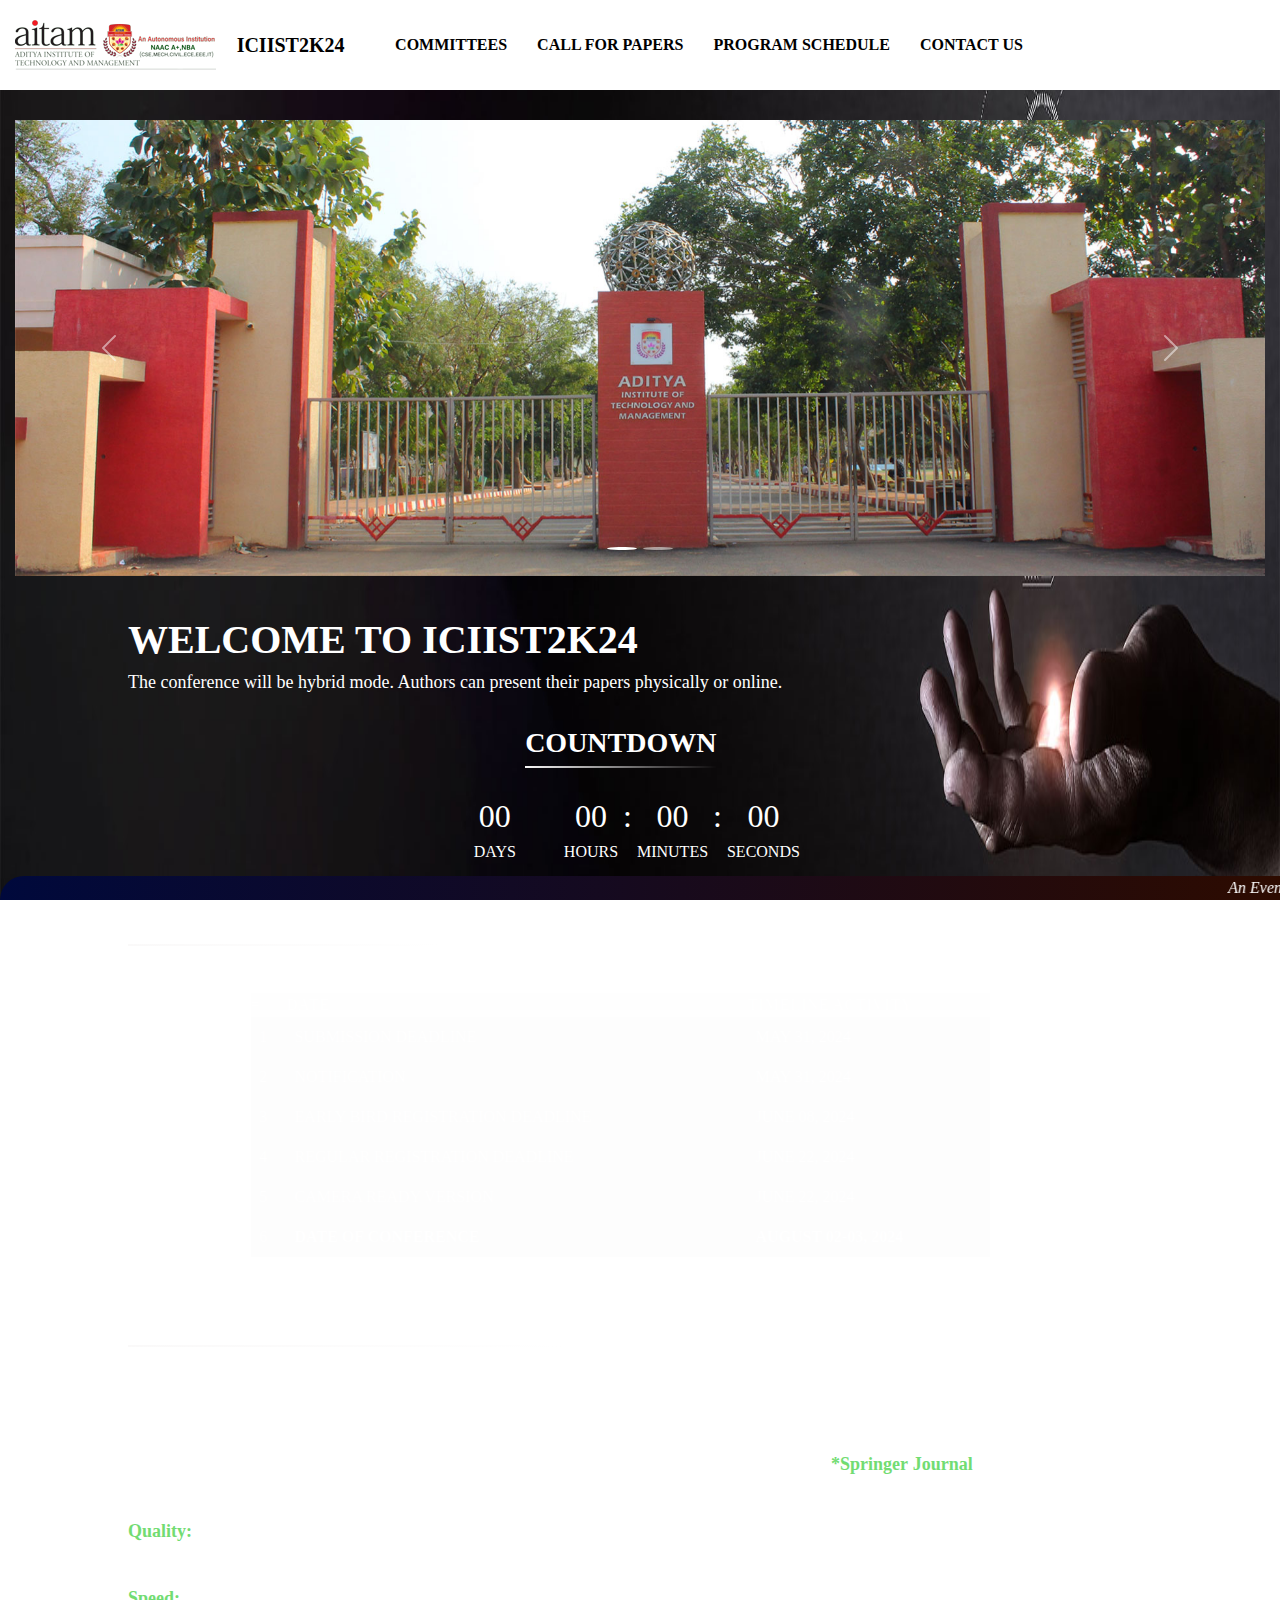
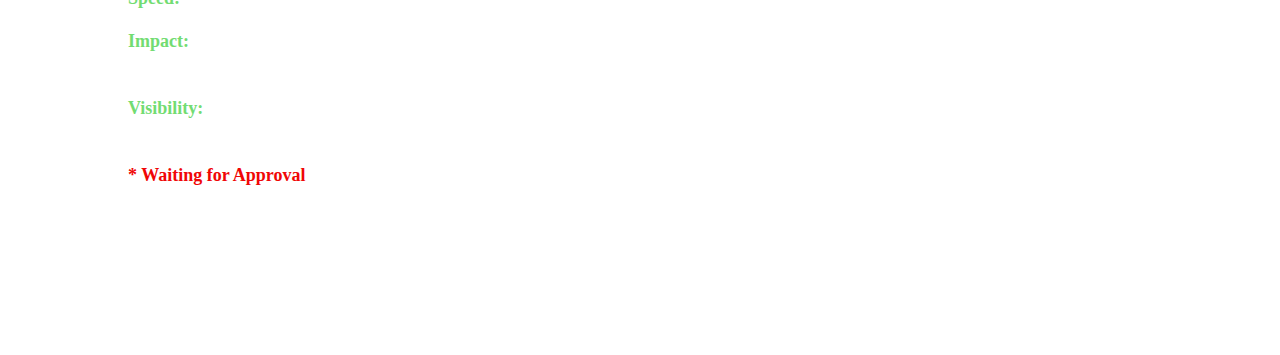
<file: programschedule.html>
<!DOCTYPE html>
<html lang="en">
<head>
  <meta charset="UTF-8">
  <meta name="viewport" content="width=device-width, initial-scale=1">
  <title>ICIIST2K24</title>
  <link href="https://cdn.jsdelivr.net/npm/bootstrap@5.3.3/dist/css/bootstrap.min.css" rel="stylesheet" integrity="sha384-QWTKZyjpPEjISv5WaRU9OFeRpok6YctnYmDr5pNlyT2bRjXh0JMhjY6hW+ALEwIH" crossorigin="anonymous">
  <link rel="stylesheet" href="./style.css"/>
  <script src="https://cdn.jsdelivr.net/npm/bootstrap@5.3.3/dist/js/bootstrap.bundle.min.js" integrity="sha384-YvpcrYf0tY3lHB60NNkmXc5s9fDVZLESaAA55NDzOxhy9GkcIdslK1eN7N6jIeHz" crossorigin="anonymous"></script>
 </head>
<body>
    <header class="header">
        <img src="./aitam logo.png">
        <a href="#" class="logo">ICIIST2K24</a>
        <nav class="navbar">
            <a href="./committees.html">COMMITTEES</a>
            <a href="./callforpapers.html">CALL FOR PAPERS</a>
            <a href="./programschedule.html">PROGRAM SCHEDULE</a>
            <a href="#">CONTACT US</a>
            <a></a>
            <a></a>
            <a></a>
            <button type="button">REGISTER HERE</button>
        </nav>
    </header>
    <section id="carousel">
        <div width="97%" style="margin: 120px 15px 20px 15px;height:330px">
            <div id="carouselExampleCaptions" class="carousel slide">
                <div class="carousel-indicators">
                    <button type="button" data-bs-target="#carouselExampleCaptions" data-bs-slide-to="0" class="active" aria-current="true" aria-label="Slide 1"></button>
                    <button type="button" data-bs-target="#carouselExampleCaptions" data-bs-slide-to="1" aria-label="Slide 2"></button>
                </div>
                <div class="carousel-inner">
                    <div class="carousel-item active">
                        <img src="./carousel-1.jpg" class="d-block w-100" alt="...">
                        <div class="carousel-caption d-none d-md-block">
                        
                    </div>
                </div>
                <div class="carousel-item">
                    <img src="./carousel-2.jpg" class="d-block w-100" alt="...">
                    <div class="carousel-caption d-none d-md-block">
                        
                    </div>
                </div>
            </div>
            <button class="carousel-control-prev" type="button" data-bs-target="#carouselExampleCaptions" data-bs-slide="prev">
                <span class="carousel-control-prev-icon" aria-hidden="true"></span>
                <span class="visually-hidden">Previous</span>
            </button>
            <button class="carousel-control-next" type="button" data-bs-target="#carouselExampleCaptions" data-bs-slide="next">
                <span class="carousel-control-next-icon" aria-hidden="true"></span>
                <span class="visually-hidden">Next</span>
            </button>
        </div>
    </section>
    <section id="content" style="margin: 13% 13% 0px 10%; text-align: justify;">
        <h1>WELCOME TO ICIIST2K24</h1>
        <h6>The conference will be hybrid mode. Authors can present their papers physically or online.</h6>
        <br>
        <h3><center><span class="bb-short-underline">COUNTDOWN</span></center></h3><br>
        <div id = "COUNTDOWN" class = "COUNTDOWN"><center>
            <ul>
                <li><span id="days">00</span>DAYS</li>
                <li><span id="hours">00</span>HOURS</li>
                <li class="separator">:</li>
                <li><span id="minutes">00</span>MINUTES</li>
                <li class="separator">:</li>
                <li><span id="seconds">00</span>SECONDS</li>
            </ul></center>
        </div>
        <script>
            var countDownDate = new Date ("AUG 02, 2024 00:00:00").getTime();
            var x = setInterval (function()
            {
                var now = new Date().getTime();
                var distance = countDownDate - now;
                var days = Math.floor(distance / (1000 * 60 * 60 * 24));
                var hours = Math.floor((distance % (1000 * 60 * 60 * 24))/(1000 * 60 * 60));
                var minutes = Math.floor((distance % (1000 * 60 * 60))/(1000 * 60));
                var seconds = Math.floor((distance % (1000 * 60)) / 1000);
                document.getElementById("days").innerHTML = days;
                document.getElementById("hours").innerHTML = hours;
                document.getElementById("minutes").innerHTML = minutes;
                document.getElementById("seconds").innerHTML = seconds;
            },1000);
        </script>
        <br>
        <h3><span class="bb-short-underline">PROGRAM TIMELINES</span></h3><br>
          <br>
          <center>
          <table style="width: 75%;">
            <tr>
              <th>#</th>
              <th>DATE</th>
              <th>TIMELINE ACTIVITY</th>
            </tr>
          </thead>
          <tbody>
            <tr>
              <td>1</td>
              <td>SUBMISSION DEADLINE</td>
              <td>MAY 31, 2024</td>
            </tr>
            <tr>
                <td>2</td>
                <td>NOTIFICATION</td>
                <td>MAY 31, 2024</td>
              </tr>
              <tr>
                <td>3</td>
                <td>EARLY BIRD REGISTRATION DEADLINE</td>
                <td>JUNE 08, 2024</td>
              </tr>
              <tr>
                <td>4</td>
                <td>REGULAR REGISTRATION DEADLINE</td>
                <td>JUNE 22, 2024</td>
              </tr>
              <tr>
                <td>5</td>
                <td>CAMERA READY VERSION</td>
                <td>JUNE 22, 2024</td>
              </tr>
              <tr>
                <td>6</td>
                <td><b>DATE OF CONFERENCE</b></td>
                <td><b>AUGUST 02-03, 2024</b></td>
              </tr>
          </tbody>
        </table>
    </center>
        <br><br>
          <h3><span class="bb-short-underline">PUBLICATIONS / PROCEEDINGS</span></h3><br>
          <p style="font-size: 16px;">All accepted abstracts will be published in a conference proceedings e-book with ISBN.</p>
          <p style="font-size: 16px;">All accepted and presented research will be published as Scopus Indexed Conference Proceedings.</p>
          <p style="font-size: 16px;">All accepted full papers have the opportunity to be published in reputable international journals indexed by <strong style="color: rgb(114, 220, 114);font-size: 18px;">&nbsp;*Springer Journal&nbsp;&nbsp;</strong>to enhance visibility and discoverability of published research. Here are the few advantages of publishing your work in Springer.</p>
          <p style="font-size: 16px;"><strong style="color: rgb(114, 220, 114);font-size: 18px;">Quality:</strong>Springer articles and books are subject to high-level peer review, editorial, author and production services, ensuring the quality and reliability of the work.</p>
          <p style="font-size: 16px;"><strong style="color: rgb(114, 220, 114);font-size: 18px;">Speed:</strong> Springer offer fast publication while providing rigorous peer review to maintain the integrity of information.</p>
          <p style="font-size: 16px;"><strong style="color: rgb(114, 220, 114);font-size: 18px;">Impact:</strong> Springer is proud of the impact and influence it has - from citations to social media shares; from advancing discovery within individual disciplines to affecting public discourse and policy making.</p>
          <p style="font-size: 16px;"><strong style="color: rgb(114, 220, 114);font-size: 18px;">Visibility:</strong> Springer is committed to promoting your research as widely as we can and providing as much visibility and exposure for your article as possible.</p>
          <p style="font-size: 16px;"><strong style="color: rgb(240, 6, 6);font-size: 18px;">* Waiting for Approval</strong></p>
          
            </section>
    <section id="footer" style="margin: 13% 100% 13% 13%; text-align: justify;"></section>
    <footer>
                <marquee><i>An Event Organising and Hosting by IT Department of AITAM. Copyright &copy 2024, AITAM. All Rights Reserved.</i></marquee>
    </footer>
</section>
</body>
</file>
<file: style.css>
/* Body Properties*/
body
{
    min-height: 100vh;
    background: url(bg1.jpg) no-repeat;
    background-size: 100% 100%;
    background-attachment: fixed;
    background-position: center;
}

/* Overall Texture */
*
{
    margin: 0;
    padding: 0;
    box-sizing: border-box;
    font-family: 'Times New Roman', Times, serif;
    color: white;
}

/* Header Section */
.header
{
    position: fixed;
    top: 0;
    left: 0;
    width: 100%;
    padding: 15px 15px;
    background: white;
    display: flex;
    justify-content: space-between;
    align-items: center;
    z-index: 100;
}

/* Logo */
.logo
{
    font-size: 1.25rem;
    color: rgb(0, 0, 0);
    text-decoration: none;
    font-weight: 700;
    animation: rainbow 10s infinite linear;
}



/* Navigation Bar */
.navbar a
{
    font-size: 1rem;
    color: rgb(0, 0, 0);
    text-decoration: none;
    font-weight: bold;
    margin-left: 30px;
    position: relative;
}

.navbar a::before
{
    
    content:'';
    position:absolute;
    top: 100%;
    left: 0;
    width: 0;
    height: 2px;
    background: red;
    transition: .5s;
}

.navbar a:hover::before
{
    width: 100%;
}

.navbar a:hover
{
    color:rgb(15, 50, 247);
    
}

button
{
    border: none;
    background: rgba(0, 0, 0, 0);
    border-radius: 30px 30px 30px 30px;
    padding: 10px 10px;
    color: white;
    font-weight: bold;
    font-size: 1rem;
    transition: .3s;
    animation: rainbow 10s infinite linear;
}

button:hover
{
    transform: scale(1.3);
}


/* Rainbow effect on Text Section*/
@keyframes rainbow 
{
    0% { color: red; } 
    25% { color: green; }
    50% { color: blue; }
    75% { color: indigo; }
  
}
  
.rainbow-text 
{
    display: inline-block;
    font-size: 24px;
    font-weight: bold;
    animation: rainbow 4s infinite linear;
}

h1
{
    font-weight: 700;
    animation: rainbow 10s infinite linear;
    text-align: left;
}
h3
{
    font-weight: 700;
}
h4
{
    font-weight: 700;
    text-align: left;  
}
h6
{
    font-size: 18px;
}
.bb-short-underline 
{
    border-bottom: 0.15rem solid #fdfbfb;
    -o-border-image: linear-gradient(to right,  #f5f4f4, transparent);
       border-image: -webkit-gradient(linear,  left top, right top,  from(#fdfcfc), to(transparent));
       border-image: linear-gradient(to right,  #faf9f9, transparent);
    border-image-slice: 1;
    padding-bottom: 0.5rem;
}
.col-md-6 
{
    padding-left: 5px;
    padding-right: 5px;
}
.paper-item
{
    margin-bottom: 10px;
    padding: 20px;
    background-color: rgba(250, 250, 250, 0.1);
    transition: all 0.5s;
}
.paper-item:hover
{
    margin-bottom: 10px;
    padding: 20px;
    background-color: whitesmoke;
    color: black;
    transition: all 0.5s;
}
ul
{
    display:flex;
    justify-content: center;
}
ul li
{
    list-style-type: none;
    font-size: 1rem;
    text-align:center;
}
li span
{
    display: block;
    font-size: 2rem;
}
li.separator
{
    margin: 0 5px;
    font-size: 2rem;
    line-height: 1.5;
}
li:first-of-type
{
    margin-right:2rem;
}
li:first-child
{
    margin-right:3rem;
}
footer
{
    width:100%;
    position: fixed;
    display: flex;
    margin: 0;
    bottom: 0;
    background: linear-gradient(to right, #00093c, #2d0b00);
    padding: 2px 0 2px;
    border-top-left-radius: 125px;
    font-size: 1rem;
    line-height: 20px;
}

tr,td
{
    text-align: left;
    padding: 8px;
    background-color: rgba(250, 250, 250, 0.1);
    transition: all 0.5s;
    border: 1px;
}

$content-width: calc(40vw - 84px);
$margin: 20px;
$spacing: 20px;
$bdrs: 6px;
$circle-size: 40px;
$icon-size: 32px;
$bdrs-icon: 100%;

$color1: #9251ac;
$color2: #f6a4ec;

$color3: #87bbfe;
$color4: #555ac0;

$color5: #24b47e;
$color6: #aff1b6;
.timeline {
	display: flex;
	flex-direction: column;
	margin: $margin auto;
	position: relative;

	&__event {
		margin-bottom: $spacing;
		position: relative;
		display: flex;
		margin: $spacing 0;
		border-radius: $bdrs;
		align-self: center;
		width: 50vw;

		&:nth-child(2n + 1) {
			flex-direction: row-reverse;
			.timeline__event__date {
				border-radius: 0 $bdrs $bdrs 0;
			}
			.timeline__event__content {
				border-radius: $bdrs 0 0 $bdrs;
			}

			.timeline__event__icon {
				&:before {
					content: "";
					width: 2px;
					height: 100%;
					background: $color2;
					position: absolute;
					top: 0%;
					left: 50%;
					right: auto;
					z-index: -1;
					transform: translateX(-50%);
					animation: fillTop 2s forwards 4s ease-in-out;
				}
				&:after {
					content: "";
					width: 100%;
					height: 2px;
					background: $color2;
					position: absolute;
					right: 0;
					z-index: -1;
					top: 50%;
					left: auto;
					transform: translateY(-50%);
					animation: fillLeft 2s forwards 4s ease-in-out;
				}
			}
		}

		&__title {
			font-size: 1.2rem;
			line-height: 1.4;
			text-transform: uppercase;

			font-weight: 600;
			color: $color1;
			letter-spacing: 1.5px;
		}
		&__content {
			padding: $spacing;
			box-shadow: 0 30px 60px -12px rgba(50, 50, 93, 0.25),
				0 18px 36px -18px rgba(0, 0, 0, 0.3), 0 -12px 36px -8px rgba(0, 0, 0, 0.025);
			background: #fff;
			width: $content-width;
			border-radius: 0 $bdrs $bdrs 0;
		}
		&__date {
			color: $color2;
			font-size: 1.5rem;
			font-weight: 600;
			background: $color1;
			display: flex;
			align-items: center;
			justify-content: center;
			white-space: nowrap;
			padding: 0 $spacing;
			border-radius: $bdrs 0 0 $bdrs;
		}
		&__icon {
			display: flex;
			align-items: center;
			justify-content: center;
			color: $color1;
			padding: $spacing;
			align-self: center;
			margin: 0 $spacing;
			background: $color2;
			border-radius: $bdrs-icon;
			width: $circle-size;
			box-shadow: 0 30px 60px -12px rgba(50, 50, 93, 0.25),
				0 18px 36px -18px rgba(0, 0, 0, 0.3), 0 -12px 36px -8px rgba(0, 0, 0, 0.025);
			padding: 40px;
			height: $circle-size;
			position: relative;

			i {
				font-size: $icon-size;
			}

			&:before {
				content: "";
				width: 2px;
				height: 100%;
				background: $color2;
				position: absolute;
				top: 0%;
				z-index: -1;
				left: 50%;
				transform: translateX(-50%);
				animation: fillTop 2s forwards 4s ease-in-out;
			}
			&:after {
				content: "";
				width: 100%;
				height: 2px;
				background: $color2;
				position: absolute;
				left: 0%;
				z-index: -1;
				top: 50%;
				transform: translateY(-50%);
				animation: fillLeftOdd 2s forwards 4s ease-in-out;
			}
		}
		&__description {
			flex-basis: 100%;
		}

		&--type2 {
			&:after {
				background: $color4;
			}
			.timeline__event__date {
				color: $color3;
				background: $color4;
			}

			&:nth-child(2n + 1) {
				.timeline__event__icon {
					&:before,
					&:after {
						background: $color3;
					}
				}
			}

			.timeline__event__icon {
				background: $color3;
				color: $color4;
				&:before,
				&:after {
					background: $color3;
				}
			}
			.timeline__event__title {
				color: $color4;
			}
			.timeline__event__title {
			}
		}

		&--type3 {
			&:after {
				background: $color5;
			}
			.timeline__event__date {
				color: $color6;
				background-color: $color5;
			}

			&:nth-child(2n + 1) {
				.timeline__event__icon {
					&:before,
					&:after {
						background: $color6;
					}
				}
			}

			.timeline__event__icon {
				background: $color6;
				color: $color5;
				&:before,
				&:after {
					background: $color6;
				}
			}
			.timeline__event__title {
				color: $color5;
			}
			.timeline__event__title {
			}
		}
		&:last-child {
			.timeline__event__icon {
				&:before {
					content: none;
				}
			}
		}
	}
}

@media (max-width: 786px) {
	.timeline__event {
		flex-direction: column;
		align-self: center;
		&__content {
			width: 100%;
		}

		&__icon {
			border-radius: $bdrs $bdrs 0 0;
			width: 100%;
			margin: 0;
			box-shadow: none;

			&:before,
			&:after {
				display: none;
			}
		}
		&__date {
			border-radius: 0;
			padding: $spacing;
		}

		&:nth-child(2n + 1) {
			flex-direction: column;
			align-self: center;

			.timeline__event__date {
				border-radius: 0;
				padding: $spacing;
			}

			.timeline__event__icon {
				border-radius: $bdrs $bdrs 0 0;
				margin: 0;
			}
		}
	}
}

@keyframes fillLeft {
	100% {
		right: 100%;
	}
}

@keyframes fillTop {
	100% {
		top: 100%;
	}
}

@keyframes fillLeftOdd {
	100% {
		left: 100%;
	}
}
</file>
